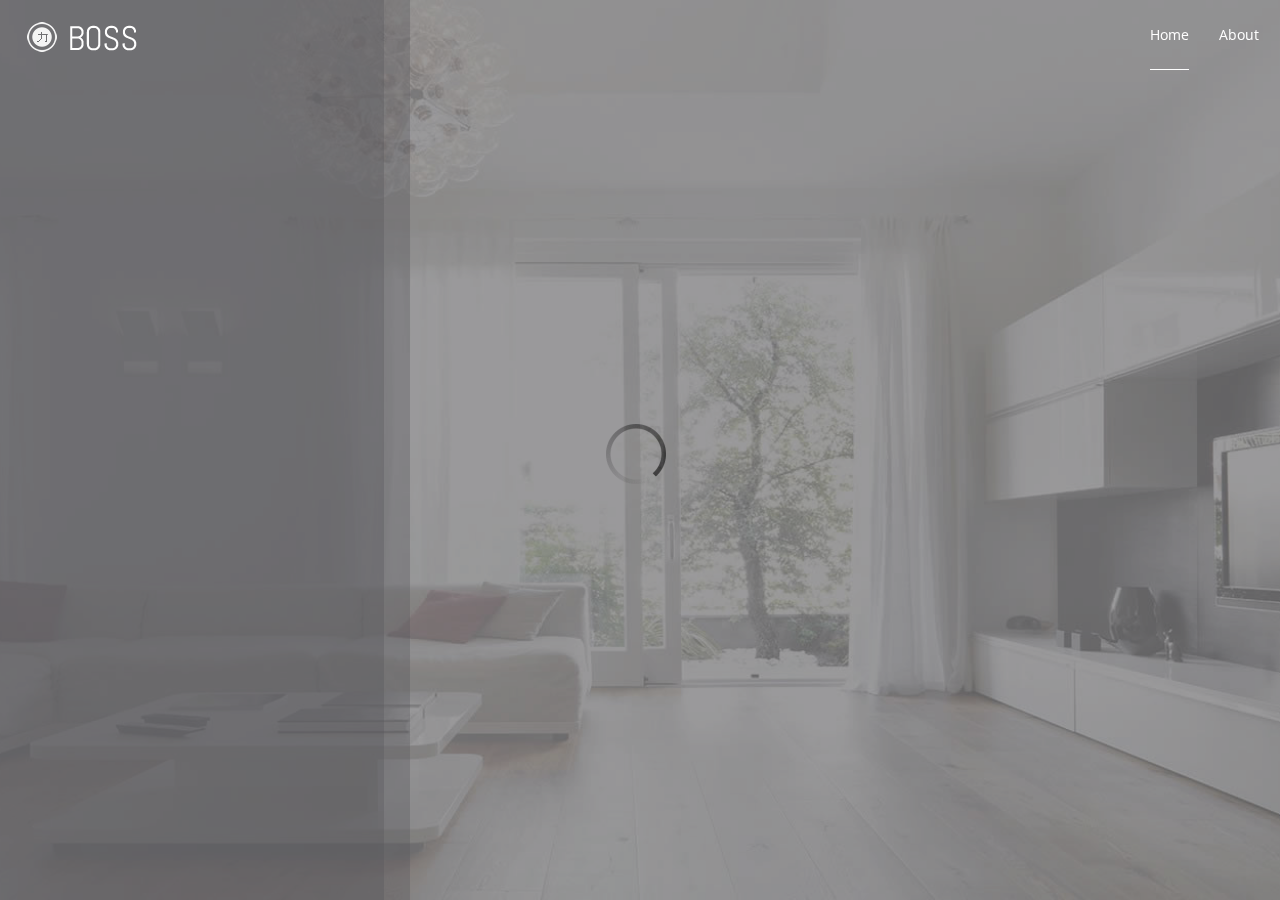
<file: index.html>
﻿<!DOCTYPE html>
<!--[if IE 7]>    <html class="no-js ie7 oldie" lang="en-US"> <![endif]-->
<!--[if IE 8]>    <html class="no-js ie8 oldie" lang="en-US"> <![endif]-->
<!--[if gt IE 8]><!--> <html class="no-js" lang="en-US">  <!--<![endif]-->
	<head>
	
		<title>BOSS | BOUNDLESS ORIGINAL SWISH SOLUTIONS</title>

		<!-- META DATA -->
		<meta http-equiv="content-type" content="text/html;charset=UTF-8">
		<meta charset="utf-8">
		<meta name="viewport" content="width=device-width, initial-scale=1, maximum-scale=1">
		<meta name="description" content="">
		<meta name="keywords" content="">
		<meta name="author" content="">
		
		<!-- CSS Global Compulsory -->
		<link rel="stylesheet" href="css/bootstrap.min.css">
		<link rel="stylesheet" href="style.css">
		<link rel="stylesheet" href="css/custom.css">
		
		<!-- CSS Implementing Plugins -->
		<link rel="stylesheet" href="css/vegas.min.css" type="text/css">
		<link rel="stylesheet" href="css/font-awesome.min.css" type="text/css">
		<link rel="stylesheet" href="css/ionicons.min.css" type="text/css">
		<link rel="stylesheet" href="css/animate.min.css" type="text/css">
		<link rel="stylesheet" href="css/flexslider.css" type="text/css">
		<link rel="stylesheet" href="css/magnific-popup.css" type="text/css">
		<link rel="stylesheet" href="css/jquery.mCustomScrollbar.min.css" type="text/css">
		
		<!-- HTML5 shim and Respond.js IE8 support of HTML5 elements and media queries -->
		<!--[if lt IE 9]>
			<script src="http://html5shim.googlecode.com/svn/trunk/html5.js"></script>
			<script src="js/respond.min.js"></script>
		<![endif]-->
		
		<!--[if lt IE 11]>
			<link rel="stylesheet" type="text/css" href="css/ie.css">
		<![endif]-->
		
		<!-- FONTS -->
		<link href='https://fonts.googleapis.com/css?family=Open+Sans:400,300,600,700%7CRaleway:400,200,300,500' rel='stylesheet' type='text/css'>
		
		<!-- JS -->
		<script type="text/javascript" src="js/modernizr.js"></script>
		
		<!-- FAVICONS -->
		<link rel="shortcut icon" href="images/favicon.ico">
		<link rel="apple-touch-icon" href="images/apple-touch-icon.png">
		<link rel="apple-touch-icon" sizes="72x72" href="images/apple-touch-icon-72x72.png">
		<link rel="apple-touch-icon" sizes="114x114" href="images/apple-touch-icon-114x114.png">

	</head>
	<body class="kenburns-background">
	
		<div id="preloader">
			<div id="loading-animation">&nbsp;</div>
		</div>

		<nav class="navbar navbar-fixed-top">
			<div class="container-fluid">
				<div class="navbar-header">
					<button type="button" class="navbar-toggle collapsed" data-toggle="collapse" data-target="#navbar" aria-expanded="false" aria-controls="navbar">
						<span class="sr-only">Toggle navigation</span>
						<span class="icon-bar"></span>
						<span class="icon-bar"></span>
						<span class="icon-bar"></span>
					</button>
					<a class="navbar-brand open-home-btn" href="#" data-target="#home">
						<img src="images/logo-light.png" alt="" class="logo-light" />
						<img src="images/logo-dark.png" alt="" class="logo-dark" />
					</a>
					<div class="navbar-overlay"></div>
				</div>
				<div id="navbar" class="navbar-collapse collapse">
					<ul class="nav navbar-nav navbar-right">
						<li><a href="#" data-target="#home" class="open-home-btn active">Home</a></li>
						<li><a href="#" data-target="#about" class="load-layer-btn">About</a></li>
					</ul>
				</div><!--/.nav-collapse -->
			</div><!--/.container-fluid -->
		</nav>
		
		<div class="main-container">
	
			<!-- Home -->
			<div id="home" class="home-layer" data-layer-animation-out-delay="1500">
				<div class="home-content">
					
					<section class="section home-section fullscreen-element">
						<div class="section-container">
							<div class="table-container">
								<div class="table-content">
									<div class="container-fluid">
										<div class="row">
											<div class="col-md-8 col-md-offset-2">
												<div class="text-slider animated onstart" data-animation="fadeInRight" data-animation-delay="800">
													<ul class="slides">
														<li>
															<h1 class="text-white nomargin">We're BOUNDLESS ORIGINAL SWISH SOLUTIONS</h1>
														</li>
														<li>
															<h1 class="text-white nomargin">Power to Control... <br/> Reliable! Available! Reachable!</h1>
														</li>
														<li>
															<h1 class="text-white nomargin">Live Independently as long as possible</h1>
														</li>
													</ul>
												</div>
												<p class="lead text-white nobottompadding animated onstart" data-animation="fadeInRight" data-animation-delay="1100">Our goal is to make you the BOSS of your homes and workplaces by providing assistance on HOME AUTOMATION.</p>
												<div class="buttons-group animated onstart" data-animation="fadeInRight" data-animation-delay="1400">
													<a href="#contact" data-target="#subscribe" class="load-layer-btn button button-modern alternative button-white subscribe-btn notopmargin nobottommargin">Contact Us</a>
													<a href="#services" data-target="#about" class="load-layer-btn button button-modern alternative button-white layer-btn notopmargin nobottommargin">Learn More</a>
												</div>
											</div>
										</div>
									</div>
								</div>
							</div>
						</div>
						<div class="home-overlayoverlay">
							<div class="overlay-color background-dark-4 opacity-20"></div>
						</div>
					</section>
					
				</div>
			</div>
			
			<div id="about" class="bt-layer">
				<div class="bt-layer-container">
				
					<section class="section equal-section nopadding">
						<div class="section-container">
							<div class="container-fluid equal-cols-container">
								<div class="row equal-row">
									<div class="col-md-6 equal-col fullscreen-element mobile-hidden animated" data-animation="fadeInLeftBig">										
										<!-- Overlay -->
										<div class="overlay">
											<div class="overlay-image cover-background" style="background-image: url('demo/images/image-1.jpg');"></div>
										</div>
									</div>
									<div class="col-md-6 equal-col animated" data-animation="fadeInRightBig">
										<div class="equal-col-wrapper">
											<div class="equal-col-container">
												<div class="equal-col-content">
													<div class="row">
														<div class="col-md-10 col-md-offset-1">
															
															<h3 class="section-title nomargin">About Us</h3>
															<div class="divider divider-center divider-dark">
																<div class="divider-container">
																	<div class="line-right"></div>
																	<div class="line-left"></div>
																</div>
															</div>
															<p class="text-center marginbottom-50">BOUNDLESS ORIGINAL SWISH SOLUTIONS.</p>
															<p>Ready to get up to the times? Enjoy the convenience of turning your home into a smart home with Our home automation installation services. Home automation allows you the ability to control your home appliances, surveillance, doors/windows, lighting, thermostat and more all from a central location within your home, or remotely from your smartphone or tablet.</p>
															<p>Customize your home automation package to match your needs. Contact us at anytime to receive an estimate and learn more about how our home automation experts can assist you with your home upgrade!</p>
																													
														</div>
													</div>
												</div>
											</div>
										</div>
									</div>
								</div>
							</div>
						</div>
					</section>
					
				</div>
			</div>
			
			<a href="#" data-target="#home" class="close-btn open-home-btn"><i class="ion-ios-close-empty"></i></a>

		</div><!-- .main-container end -->
		
		<div class="main-overlay">
			<!-- Page Overlay -->
			<div class="page-overlay">
				<div class="page-o page-o-1 background-dark-4 opacity-35" data-layer-animation-delay="300" data-layer-animation-out-delay="1200"></div>
				<div class="page-o page-o-2 background-dark-4 opacity-35" data-layer-animation-delay="600" data-layer-animation-out-delay="900"></div>
				<div class="page-o page-o-3 background-white" data-layer-animation-delay="900" data-layer-animation-out-delay="600"></div>
			</div>
		</div>
		
		<!-- Footer -->
		<footer class="site-footer">
			<div class="section-container">
				<!-- Copyright -->
				<div class="copyright animated onstart" data-animation="fadeInUp" data-animation-delay="800">
					<div class="container-fluid">
						<div class="row">
							<div class="col-md-6 text-left">
							© 2016 BOUNDLESS ORIGINAL SWISH SOLUTIONS <br/>
                            Designed with  ❤️ by <a style="color:#FFF" href="https://sarutech.com">SARU TECH</a>
							</div>
							<div class="col-md-6">
								<nav class="socials-icons pull-right">
									<ul>
										<li><a href="https://www.facebook.com/BOSS-153497628372417" class="social-icon"><i class="ion-social-facebook"></i></a></li>
										<li><a href="#" class="social-icon"><i class="ion-social-twitter"></i></a></li>
										<li><a href="#" class="social-icon"><i class="ion-social-googleplus"></i></a></li>
									</ul>
								</nav>
							</div>
						</div>
					</div>
				</div><!-- .copyright end -->
			</div>
			<div class="overlay on-mobile">
				<div class="overlay-color background-indigo opacity-95"></div>
			</div>
		</footer><!-- .site-footer end -->
		
		<!-- JS -->
		<script type="text/javascript" src="js/jquery.min.js"></script>
		<script type="text/javascript" src="js/bootstrap.min.js"></script>
		<script type="text/javascript" src="js/plugins.js"></script>
		<script type="text/javascript" src="https://maps.google.com/maps/api/js?sensor=false"></script>

		<script type="text/javascript" src="js/main.js"></script>

	</body>
</html>
</file>
<file: css/custom.css>
﻿/* Place Your Custom Styles Here */
</file>
<file: style.css>
﻿/* ==================================================================
 * Table of Contents:
 *
 * 1.0 - CSS Reset
 * 2.0 - Bootstrap fix for WinPhone 8 and IE10
 * 3.0 - Basic Document Styles
 * 4.0 - Typography
 * 5.0 - Basic Layout Styles
 * 6.0 - Preloader
 * 7.0 - Navigation
 * 8.0 - Sections Elements
 * 9.0 - Footer 
 * 10.0 - Elements
 * 		10.1 - Forms
 * 		10.2 - Icon Features
 * 		10.3 - Divider
 * 		10.4 - Spacing
 * 		10.5 - Progress Bars
 * 		10.6 - Countdown
 * 		10.7 - Social Icons
 * 		10.8 - Magnific Popup
 * 		10.9 - FlexSlider
 * 		10.10 - Malihu custom scrollbar
 * 11.0 - Buttons
 * 		11.1 - Default Buttons
 * 		11.2 - Button Styles
 * 		11.3 - Button Sizes
 * 		11.4 - Button Colours
 * 12.0 - Portfolio
 * 13.0 - Overlay Styles
 * 		13.1 - Background Color Styles
 * 		13.2 - Gradient Background Styles
 * 14.0 - Isotope Transitions
 * 15.0 - Other
 * 16.0 - Helper Classes
 * 17.0 - Mobile
 * 18.0 - Responsive
================================================================== */

/* ==================================================================
	1.0 CSS Reset
================================================================== */

html,
body,
div,
span,
applet,
object,
iframe,
h1,
h2,
h3,
h4,
h5,
h6,
p,
blockquote,
pre,
a,
abbr,
acronym,
address,
big,
cite,
code,
del,
dfn,
em,
img,
ins,
kbd,
q,
s,
samp,
small,
strike,
strong,
sub,
sup,
tt,
var,
b,
u,
i,
center,
dl,
dt,
dd,
ol,
ul,
li,
fieldset,
form,
label,
legend,
table,
caption,
tbody,
tfoot,
thead,
tr,
th,
td,
article,
aside,
canvas,
details,
embed,
figure,
figcaption,
footer,
header,
hgroup,
menu,
nav,
output,
ruby,
section,
summary,
time,
mark,
audio,
video {
	margin: 0;
	padding: 0;
	border: 0;
	font-size: 100%;
	font: inherit;
	vertical-align: baseline;
}

article,
aside,
details,
figcaption,
figure,
footer,
header,
hgroup,
menu,
nav,
section {
	display: block;
}
body {
	line-height: 1;
}
ol,
ul {
	list-style: none;
}
blockquote,
q {
	quotes: none;
}
blockquote:before,
blockquote:after,
q:before,
q:after {
	content: "";
	content: none;
}
table {
	border-collapse: collapse;
	border-spacing: 0;
}

/* ==================================================================
	2.0 Bootstrap fix for WinPhone 8 and IE10 
================================================================== */

@-webkit-viewport {
	width: device-width;
}
@-moz-viewport {
	width: device-width;
}
@-ms-viewport {
	width: device-width;
}
@-o-viewport {
	width: device-width;
}
@viewport {
	width: device-width;
}

/* ==================================================================
	3.0 Basic Document Styles
================================================================== */

body {
	color: #333;
	font-size: 14px;
	font-family: "Open Sans", sans-serif;
	font-style: normal;
	font-weight: normal;
	line-height: 28px;
	background: #fff;
	-webkit-font-smoothing: antialiased;
	-webkit-text-size-adjust: 100%;
	overflow-x: hidden;
	white-space: normal;
	position: relative;
}

.main-container {
	clear: both;
}

input,
select,
textarea {
	font-size: 16px;
	font-family: "Open Sans", sans-serif;
	font-style: normal;
	font-weight: 300;
}

/* ==================================================================
	4.0 Typography
================================================================== */

h1,
h2,
h3,
h4,
h5,
h6 {
	font-family: "Raleway", sans-serif;
	font-weight: 300;
	margin-bottom: 15px;
	position: relative;
	color: #333;
}

h1 a,
h2 a,
h3 a,
h4 a,
h5 a,
h6 a {
	color: #333;
}

h1 {
	font-size: 54px;
	line-height: 68px;
	font-weight: 200;
}

h2 {
	font-size: 40px;
	line-height: 54px;
}

h3 {
	font-size: 32px;
	line-height: 46px;
}

h4 {
	font-size: 24px;
	line-height: 34px;
}

h5 {
	font-size: 16px;
	font-weight: 400;
	line-height: 26px;
}

h6 {
	font-size: 12px;
	font-weight: 700;
	line-height: 24px;
}

/* Heading Uppercase */
.heading-uppercase {
	font-weight: 400;
	text-transform: uppercase;
}

h1.heading-uppercase {
	letter-spacing: 10px;
	margin-right: -10px;
}

h2.heading-uppercase {
	letter-spacing: 7px;
	margin-right: -7px;
}

h3.heading-uppercase {
	letter-spacing: 7px;
	margin-right: -7px;
}

h4.heading-uppercase {
	letter-spacing: 2px;
	margin-right: -2px;
}

h5.heading-uppercase {
	font-weight: 600;
	letter-spacing: 2px;
	margin-right: -2px;
}

h6.heading-uppercase {
	font-weight: 700;
	letter-spacing: 2px;
	margin-right: -2px;
}

.section-title {
	font-weight: 400;
	text-align: center;
	text-transform: uppercase;
	letter-spacing: 7px;
	margin-left: -7px !important;
}

p {
	margin-bottom: 20px;
}

p.lead {
	font-size: 16px;
	line-height: 30px;
	font-weight: 400;
}

p:last-child {
	margin-bottom: 0px;
}

a {
	cursor: pointer;
	color: #2951d5;
	text-decoration: none;
	-webkit-transition: all 0.3s ease-in-out;
	-moz-transition: all 0.3s ease-in-out;
	-ms-transition: all 0.3s ease-in-out;
	-o-transition: all 0.3s ease-in-out;
	transition: all 0.3s ease-in-out;
}

a:hover,
a:focus {
	text-decoration: none;
	outline: 0;
	color: #2951d5;
}

em {
	font-style: italic;
}

strong {
	font-weight: 700;
}

blockquote {
	overflow: hidden;
	font-family: "Open Sans", "Georgia", Times New Roman, Times, serif;
	font-size: 20px;
	line-height: 32px;
	font-style: italic;
	background: #f5f5f5;
	padding: 32px;
	color: #777;
	font-weight: 300;
	margin-bottom: 20px;
	border-left: 5px solid #efefef;
}

blockquote.pull-right {
	margin: 5px 0 10px 20px;
	max-width: 300px;
}

blockquote.pull-left {
	margin: 5px 20px 10px 0;
	max-width: 370px;
}

address,
blockquote,
dd,
dl,
fieldset,
form,
ol,
p,
pre,
table,
ul {
	margin-bottom: 30px;
}

pre {
	margin: 0;
	padding: 9.5px;
	color: #333;
	background-color: #f5f7f9;
	border: 1px solid #ccc;
	border-radius: 0px;
	text-align: left;
}

/* ==================================================================
	5.0 Basic Layout Styles
================================================================== */

body.video-background,
body.youtube-background,
body.youtube-list-background {
	background-color: #000;
}

.main-container {
	overflow: hidden;
	position: relative;
}

section,
.section {
	position: relative;
	overflow: hidden;
	padding: 110px 0;
}

.home-section {
	padding-left: 35px;
	padding-right: 35px;
}

.fullscreen-element {
	height: 100px; /* Fix */
}

.fullscreen-element .section-container,
.fullscreen-element .box-container {
	position: relative;
	display: table;
	width: 100%;
	height: 100%;
}

.fullscreen-element .table-container {
	display: table-cell;
	vertical-align: middle;
}

.cover-background {
	-webkit-background-size: cover;
	background-size: cover;
	background-repeat: no-repeat;
	background-position: center;
}

.image-background {
	-webkit-background-size: auto auto;
	background-size: auto auto;
	background-repeat: no-repeat;
	background-position: center;
}

.full-background {
	-webkit-background-size: 100% auto;
	background-size: 100% auto;
	background-repeat: no-repeat;
	background-position: center;
}

.no-background {
	background-image: none !important;
	background-color: transparent !important;
}

.bg-center-left {
	background-position: center left;
}

.bg-center {
	background-position: center;
}

.bg-center-right {
	background-position: center right;
}

.bg-top-left {
	background-position: top left;
}

.bg-top-center {
	background-position: top center;
}

.bg-top-right {
	background-position: top right;
}

.bg-bottom-left {
	background-position: bottom left;
}

.bg-bottom-center {
	background-position: bottom center;
}

.bg-bottom-right {
	background-position: bottom right;
}

audio,
canvas,
progress,
video {
	display: inline-block;
	vertical-align: baseline;
}

video {
	max-width: 100%;
}

.video-wrapper {
	position: absolute;
	width: 100%;
	height: 100%;
	top: 0;
	left: 0;
	z-index: 0;
	overflow: hidden;
	background-color: #000;
}

.video-wrapper video {
	position: absolute;
	top: 50%;
	left: 50%;
	min-width: 100%;
	min-height: 100%;
	max-width: none;
	width: auto;
	height: auto;
	-webkit-transform: translateX(-50%) translateY(-50%);
	-moz-transform: translateX(-50%) translateY(-50%);
	transform: translateX(-50%) translateY(-50%);
}

.player {
	position: absolute;
	width: 100%;
	height: 100%;
	top: 0;
	left: 0;
	z-index: 0;
}

.section-container {
	position: relative;
}

.text-left {
	text-align: left !important;
}

.text-right {
	text-align: right !important;
}

.text-center {
	text-align: center !important;
}

.text-justify {
	text-align: justify !important;
}

.text-white {
	color: #fff !important;
}

.text-dark {
	color: #333 !important;
}

.font-thin {
	font-weight: 100 !important;
}

.font-extralight {
	font-weight: 200 !important;
}

.font-light {
	font-weight: 300 !important;
}

.font-normal {
	font-weight: 400 !important;
}

.font-medium {
	font-weight: 500 !important;
}

.font-semibold {
	font-weight: 600 !important;
}

.font-bold {
	font-weight: 700 !important;
}

.font-extrabold {
	font-weight: 800 !important;
}

.font-ultrabold {
	font-weight: 900 !important;
}

.font-large {
	font-size: 72px;
	line-height: 80px;
}

.font-xlarge {
	font-size: 92px;
	line-height: 100px;
}

.font-italic {
	font-style: italic;
}

.clear {
	clear: both;
}

.csstransitions .animated,
.animated {
	visibility: hidden;
}

.csstransitions .visible {
	visibility: visible;
}

.video-container {
	width: 100%;
	height: 100%;
}

.position-relative {
	position: relative !important;
}

.height-auto {
	height: auto !important;
}

img {
	max-width: 100%;
	width: auto;
	height: auto;
}

/* ==================================================================
	6.0 Preloader
================================================================== */

#preloader {
	position: fixed;
	top: 0;
	left: 0;
	right: 0;
	bottom: 0;
	background: #fff;
	z-index: 10001;
}

#loading-animation {
	width: 120px;
	height: 128px;
	position: absolute;
	left: 50%;
	top: 50%;
	background-image: url(images/loading-animation.gif);
	background-repeat: no-repeat;
	background-position: center;
	margin: -60px 0 0 -64px;
}

/* ==================================================================
	7.0 Navigation
================================================================== */
.navbar {
	max-width: 100%;
	min-height: 70px;
	margin: 0;
	-webkit-backface-visibility: hidden;
	-webkit-transform: translateZ(0);
	z-index: 9900;
	background-color: transparent;
	border-bottom: 1px solid transparent;
	-webkit-transition: all 0.5s ease;
	-moz-transition: all 0.5s ease;
	-ms-transition: all 0.5s ease;
	-o-transition: all 0.5s ease;
	transition: all 0.5s ease;
}

.navbar .container-fluid {
	padding: 0 21px;
}

body.layer-active .navbar {
	background-color: transparent;
	top: 21px;
	left: 21px;
	right: 21px;
}

.navbar-brand {
	height: 70px;
	line-height: 70px;
	padding: 0 21px;
	position: relative;
	overflow: hidden;
	background-color: transparent;
	-webkit-transition: all 0.5s ease;
	-moz-transition: all 0.5s ease;
	-ms-transition: all 0.5s ease;
	-o-transition: all 0.5s ease;
	transition: all 0.5s ease;
}

body.layer-active .navbar-brand,
body.layer-active .navbar-overlay {
	background-color: #fff;
}

.navbar-brand > img {
	width: auto;
	height: auto;
	display: inline-block;
	vertical-align: middle;
	-webkit-transition: all 0.5s ease;
	-moz-transition: all 0.5s ease;
	-ms-transition: all 0.5s ease;
	-o-transition: all 0.5s ease;
	transition: all 0.5s ease;
}

.navbar-brand .logo-dark {
	position: absolute;
	opacity: 0;
	visibility: hidden;
	top: 0;
	bottom: 0;
	left: 0;
	right: 0;
	margin: auto;
	z-index: 1;
}

body.layer-active .navbar-brand .logo-dark {
	visibility: visible;
	opacity: 1;
}

body.layer-active .navbar-brand .logo-light {
	visibility: hidden;
	opacity: 0;
}

.navbar-nav > li > a {
	padding-left: 0;
	padding-right: 0;
	margin: 0 15px;
	line-height: 40px;
	color: #fff;
	box-shadow: inset 0 -1px 0 transparent;
}

.navbar-nav > li > a.active {
	box-shadow: inset 0 -1px 0 #fff;
}

body.layer-active .navbar-nav > li > a {
	color: #333;
}

.navbar-nav > li > a:hover {
	background-color: transparent;
	opacity: 0.9;
}

body.layer-active .navbar-nav > li > a.active {
	box-shadow: inset 0 -1px 0 #2951d5;
}

body.layer-active .navbar-nav > li > a.active {
	color: #2951d5;
}

body.layer-active .navbar-nav > li > a.active,
body.layer-active .navbar-nav > li > a:hover {
	opacity: 1;
	color: #2951d5;
}

.navbar-nav > li > a:focus {
	background-color: transparent;
}

.navbar-overlay {
	position: absolute;
	top: 0;
	left: 0;
	right: 0;
	height: 70px;
	z-index: -1;
	background: transparent;
	-webkit-transition: all 0.5s ease;
	-moz-transition: all 0.5s ease;
	-ms-transition: all 0.5s ease;
	-o-transition: all 0.5s ease;
	transition: all 0.5s ease;
}

.navbar-toggle {
	border-color: #333;
	border-radius: 0;
	margin-top: 18px;
}

.navbar-toggle .icon-bar {
	background-color: #333;
	border-radius: 0;
}

/* Alternative */
.nav-container {
	max-width: 100%;
	-webkit-backface-visibility: hidden;
}

.overlay-nav {
	position: fixed;
	top: 0;
	bottom: 0;
	left: -100%;
	width: 100%;
	overflow: hidden;
	z-index: 9100;
	opacity: 0;
	-webkit-backface-visibility: hidden;
	-webkit-transform: translateZ(0);
	-webkit-transition: all 0.5s ease;
	-moz-transition: all 0.5s ease;
	-ms-transition: all 0.5s ease;
	-o-transition: all 0.5s ease;
	transition: all 0.5s ease;
}

.overlay-nav.open {
	left: 0;
}

.overlay-nav.fade-in {
	opacity: 1;
}

.overlay-nav .table-container {
	position: relative;
	display: table;
	width: 100%;
	height: 100%;
}

.overlay-nav .table-content {
	display: table-cell;
	vertical-align: middle;
}

.overlay-nav li {
	text-align: center;
	margin: 12px 0;
}

.overlay-nav a {
	font-size: 18px;
	line-height: 32px;
	color: #fff;
	text-align: center;
	display: inline-block;
	box-shadow: inset 0px -1px 0 transparent;
}

.overlay-nav a:hover,
.overlay-nav a.active {
	color: #fff;
	box-shadow: inset 0px -1px 0 #fff;
}

/* Nav Overlay */
.nav-o {
	position: fixed;
	top: 0;
	bottom: 0;
	width: 100%;
	overflow: hidden;
	z-index: 9000;
	-webkit-transition: all 0.5s ease;
	-moz-transition: all 0.5s ease;
	-ms-transition: all 0.5s ease;
	-o-transition: all 0.5s ease;
	transition: all 0.5s ease;
}

.nav-o-1 {
	left: -168%;
}

.nav-o-1.open {
	left: 0%;
}

.nav-o-2 {
	left: -170%;
}

.nav-o-2.open {
	left: -2%;
}

.nav-o-3 {
	left: -200%;
}

.nav-o-3.open {
	left: -32%;
}

/* Navbar alternative */
.navbar-alternative .navbar-header {
	float: left;
}

.layer-active .navbar-alternative .nav-toggle {
	background-color: #fff;
}

/* Nav Toggle */
.nav-toggle {
	display: block;
	overflow: hidden;
	float: right;
	margin: 0;
	margin-right: -21px;
	padding: 0;
	width: 70px;
	height: 70px;
	background-color: transparent;
	-webkit-appearance: none;
	-moz-appearance: none;
	appearance: none;
	box-shadow: none;
	border-radius: none;
	border: none;
	cursor: pointer;
	-webkit-transition: background 0.3s;
	transition: background 0.3s;
}

body.layer-active .nav-toggle {
	border-color: #e5e7e9;
}

.nav-toggle:focus {
	outline: none;
}

.nav-toggle span {
	display: block;
	position: relative;
	width: 70px;
	height: 70px;
	transform: rotate(0deg);
	-webkit-transform: rotate(0deg);
	-moz-transform: rotate(0deg);
	-o-transform: rotate(0deg);
	-webkit-transition: all 0.3s ease-in-out;
	-moz-transition: all 0.3s ease-in-out;
	-ms-transition: all 0.3s ease-in-out;
	-o-transition: all 0.3s ease-in-out;
	transition: all 0.3s ease-in-out;
}

.nav-toggle span:before {
	content: "\f20e";
	font-family: "Ionicons";
	font-size: 36px;
	speak: none;
	font-style: normal;
	font-weight: normal;
	font-variant: normal;
	text-transform: none;
	text-rendering: auto;
	line-height: 1;
	-webkit-font-smoothing: antialiased;
	-moz-osx-font-smoothing: grayscale;
	display: block;
	position: absolute;
	top: 0;
	left: 0;
	right: 0;
	bottom: 0;
	line-height: 73px;
	text-align: center;
	color: #fff;
	-webkit-transition: all 0.3s ease-in-out;
	-moz-transition: all 0.3s ease-in-out;
	-ms-transition: all 0.3s ease-in-out;
	-o-transition: all 0.3s ease-in-out;
	transition: all 0.3s ease-in-out;
}

body.layer-active .nav-toggle span:before {
	color: #333;
}

.nav-toggle.is-active span {
	transform: rotate(90deg);
	-webkit-transform: rotate(90deg);
	-moz-transform: rotate(90deg);
	-o-transform: rotate(90deg);
}

/* Close Layer Button */
.close-btn {
	display: block;
	position: fixed;
	bottom: 21px;
	left: -70px;
	margin: 0;
	width: 50px;
	height: 50px;
	line-height: 50px;
	font-size: 48px;
	color: #333;
	z-index: 1400;
	background: #fff;
	text-align: center;
}

.close-btn::before {
	top: 0;
	left: 0;
	border-top: 1px solid #e5e7e9;
	border-left: 1px solid #e5e7e9;
}

.close-btn::after {
	bottom: 0;
	right: 0;
	border-bottom: 1px solid #e5e7e9;
	border-right: 1px solid #e5e7e9;
}

.close-btn::before,
.close-btn::after {
	content: "";
	position: absolute;
	width: 21px;
	height: 21px;
	-webkit-transition: all 0.3s ease-in-out;
	-moz-transition: all 0.3s ease-in-out;
	-ms-transition: all 0.3s ease-in-out;
	-o-transition: all 0.3s ease-in-out;
	transition: all 0.3s ease-in-out;
}

.close-btn:hover::before,
.close-btn:hover::after {
	width: 100%;
	height: 100%;
}

body.layer-active .close-btn {
	left: 21px;
}

.close-btn:hover,
.close-btn.dark:hover {
	color: #2951d5;
}

/* Dropdown */
.nav .open > a,
.nav .open > a:focus,
.nav .open > a:hover {
	background-color: transparent;
	border-color: transparent;
}

.navbar .fa.fa-angle-down {
	margin-left: 7px;
}

.dropdown-menu {
	min-width: 190px;
	padding: 0;
	border: 1px solid #e5e7e9;
	border-radius: 0;
	box-shadow: 0 0 0 transparent;
}

.dropdown-menu > li > a {
	display: block;
	padding: 10px 17px;
	line-height: 21px;
	color: #777;
	font-size: 13px;
	font-family: "Open Sans", sans-serif;
	font-style: normal;
	font-weight: 400;
	letter-spacing: 1px;
	text-transform: uppercase;
}

.dropdown-submenu {
	position: relative;
}

.navbar .dropdown-submenu > .dropdown-menu {
	top: -1px;
	left: 100%;
	margin-top: 0;
	margin-left: -1px;
}

.dropdown-menu > li > a:focus,
.dropdown-menu > li > a:hover,
.dropdown-menu .open > a.dropdown-toggle {
	background-color: #f5f7f9;
}

.dropdown-submenu > a::after {
	content: "\f105";
	font: normal normal normal 14px/21px FontAwesome;
	display: inline-block;
	border: 0;
	margin: 0;
	position: absolute;
	right: 15px;
}

.dropdown-submenu > .dropdown-menu.menu-pos-invert {
	left: auto;
	right: 100%;
}

/* ==================================================================
	8.0 Sections Elements
================================================================== */

/* Home Layer */
.home-layer {
	position: relative;
	overflow: hidden;
}

.home-content {
	position: relative;
	top: 0;
	bottom: 0;
	left: 0;
	right: 0;
	opacity: 1;
	z-index: 10;
	-webkit-transition: all 0.5s ease;
	-moz-transition: all 0.5s ease;
	-ms-transition: all 0.5s ease;
	-o-transition: all 0.5s ease;
	transition: all 0.5s ease;
}

.home-layer.open .home-content {
	left: 100%;
	opacity: 0;
}

/* BT Layer */
.bt-layer {
	position: fixed;
	top: 0;
	bottom: 0;
	left: -100%;
	right: 0;
	width: 100%;
	z-index: 1300;
	overflow-x: hidden;
	overflow-y: auto;
	opacity: 0;
	outline: none;
	-webkit-backface-visibility: hidden;
	-webkit-overflow-scrolling: auto;
	-webkit-transition: opacity 0.5s ease;
	-moz-transition: opacity 0.5s ease;
	-ms-transition: opacity 0.5s ease;
	-o-transition: opacity 0.5s ease;
	transition: opacity 0.5s ease;
}

.bt-layer.open {
	left: 0;
}

.bt-layer.fade-in {
	opacity: 1;
}

.bt-layer-container {
	position: relative;
	overflow: hidden;
	opacity: 1;
}

/* Page Title */
.page-title {
	z-index: 100;
	bottom: 100px;
	left: 85px;
}

.page-title h2 {
	color: #fff;
	font-weight: 900;
	font-size: 30px;
	line-height: 36px;
	text-transform: uppercase;
	background-size: 8% 6px;
	padding: 0px 0px 20px 0px;
	margin: 0;
}

.page-title h2:before {
	content: "";
	position: absolute;
	width: 30px;
	height: 4px;
	background: #fff;
	bottom: 0;
	left: 0;
}

.page-title h4 {
	color: #fff;
	padding: 0px 0px 20px 0px;
	margin: 0;
}

.equal-section {
	padding: 0 !important;
}

.equal-section .equal-cols-container {
	padding: 0;
}

.equal-section .equal-row {
	margin: 0;
}

.equal-section .equal-col {
	padding: 150px 0;
	position: relative;
	overflow: hidden;
}

.equal-col-wrapper {
	display: table;
	width: 100%;
	height: 100%;
	position: relative;
	padding: 0;
	margin: 0;
	z-index: 0;
}

.equal-col-container {
	display: table-cell;
	vertical-align: middle;
}

.equal-col-content {
	max-width: 960px;
	padding: 0 15px;
	margin: 0 auto;
}

.section.equal-border {
	padding: 80px;
}

.section.equal-border .section-container {
	padding-top: 80px;
	padding-bottom: 80px;
	background-color: #fff;
}

/* ==================================================================
	9.0 Footer
================================================================== */

.site-footer {
	left: 0;
	right: 0;
	position: fixed;
	bottom: 0;
	background: transparent;
	margin: 0;
	padding: 0;
	width: 100%;
	z-index: 1000;
	-webkit-transition: all 0.5s ease;
	-moz-transition: all 0.5s ease;
	-ms-transition: all 0.5s ease;
	-o-transition: all 0.5s ease;
	transition: all 0.5s ease;
}

body.layer-active .site-footer {
	bottom: -100px;
}

.site-footer .container,
.site-footer .container-fluid {
	position: relative;
	overflow: hidden;
}

.site-footer .container-fluid {
	padding: 0 21px;
}

.copyright {
	line-height: 50px;
	position: relative;
	overflow: hidden;
	padding: 10px 0;
	color: #fff;
}

.site-footer,
.site-footer .copyright,
.site-footer .social-icon i {
	-webkit-transition: all 0.3s ease;
	-moz-transition: all 0.3s ease;
	-ms-transition: all 0.3s ease-;
	-o-transition: all 0.3s ease;
	transition: all 0.3s ease;
}

/*==================================================================
	10.0 Elements
================================================================== */

/*	10.1 Forms
-------------------------------------------------------------- */
input::-webkit-input-placeholder,
textarea::-webkit-input-placeholder {
	color: #575757;
}

input:-moz-placeholder,
textarea:-moz-placeholder {
	color: #575757;
}

input.placeholder,
textarea.placeholder {
	color: #575757;
}

input[placeholder] {
	text-overflow: ellipsis;
}

::-moz-placeholder {
	text-overflow: ellipsis;
} /* firefox 19+ */

input:-moz-placeholder {
	text-overflow: ellipsis;
}

.form {
	position: relative;
	overflow: hidden;
}

.success-message,
.error-message {
	padding-top: 10px;
	color: #333;
	font-size: 14px;
	font-weight: 300;
	display: none;
	text-align: center;
	max-width: 700px;
	margin: 0 auto;
}

/* WebKit browsers */
input::-webkit-input-placeholder,
textarea::-webkit-input-placeholder {
	color: #575757;
}
:-moz-placeholder {
	/* Mozilla Firefox 4 to 18 */
	color: #575757;
	opacity: 1;
}
::-moz-placeholder {
	/* Mozilla Firefox 19+ */
	color: #575757;
	opacity: 1;
}
:-ms-input-placeholder {
	/* Internet Explorer 10+ */
	color: #575757;
}

textarea.form-control {
	height: auto !important;
}

.form-control {
	height: 40px;
	padding: 9px 16px;
	border-width: 1px;
	border-style: solid;
	border-color: #c5c7c9;
	color: inherit;
	font-style: normal;
	font-weight: 400;
	font-size: 14px;
	line-height: 24px;
	outline: none;
	-webkit-box-shadow: none;
	box-shadow: none;
	border-radius: 0;
	-webkit-box-sizing: border-box;
	-moz-box-sizing: border-box;
	box-sizing: border-box;
	-webkit-transition: all 0.3s ease;
	-moz-transition: all 0.3s ease;
	-ms-transition: all 0.3s ease;
	-o-transition: all 0.3s ease;
	transition: all 0.3s ease;
}

.form-control.border-bottom {
	border-radius: 0 !important;
	border-left: none;
	border-right: none;
	border-top: none;
}

.form-control:focus {
	border-color: #c5c7c9;
	-webkit-box-shadow: none !important;
	box-shadow: none !important;
}

.form-control.focus-select:focus {
	border-color: #2951d5;
}

.form-control.border-bottom:focus {
	box-shadow: none;
	-webkit-box-shadow: none;
}

.form-control::-moz-placeholder {
	color: #575757;
}

.form-control:-ms-input-placeholder {
	color: #575757;
}

.form-control::-webkit-input-placeholder {
	color: #575757;
}

.form-control,
.normal-selectbox,
.large-selectbox {
	margin-bottom: 25px;
}

label.input-desc {
	font-size: 14px;
	font-weight: 600;
	font-family: "Open Sans", Verdana;
	text-transform: uppercase;
	margin-bottom: 7px;
}

select option {
	line-height: 30px;
}

.form-control-feedback {
	width: 40px;
	height: 40px;
	line-height: 40px;
}

/* Checkboxed and Radios */
input[type="radio"],
input[type="checkbox"] {
	margin-top: 7px;
}

.radio input[type="radio"],
.radio-inline input[type="radio"],
.checkbox input[type="checkbox"],
.checkbox-inline input[type="checkbox"] {
	margin-left: -22px;
}

.radio label,
.checkbox label,
.radio-inline,
.checkbox-inline {
	padding-left: 22px;
}

.radio-inline + .radio-inline,
.checkbox-inline + .checkbox-inline {
	margin-left: 15px;
}

.form-control[disabled],
.form-control[readonly],
fieldset[disabled] .form-control {
	background-color: #f5f7f9;
}

.input-border-bottom.form-control {
	border-radius: 0 !important;
}

.input-border-bottom.form-control {
	border-left: none !important;
	border-right: none !important;
	border-top: none !important;
	transition: border 0.5s ease;
	-webkit-transition: border 0.5s ease;
	background-color: transparent;
}

.input-border-bottom.form-control:focus {
	box-shadow: none !important;
	-webkit-box-shadow: none !important;
}

.input-border-bottom.form-control {
	transition: padding 0.5s;
	-webkit-transition: padding 0.5s;
}

.input-border-bottom.form-control:focus {
	padding-left: 0;
}

/* Input Border Dark Style */
.form-control.border-dark {
	border-color: #000;
	background-color: transparent;
	color: #575757;
}

.form-control.border-dark::-moz-placeholder {
	color: #575757;
}

.form-control.border-dark:-ms-input-placeholder {
	color: #575757;
}

.form-control.border-dark::-webkit-input-placeholder {
	color: #575757;
}

.form-control.border-dark:focus {
	border-color: #000;
	-webkit-box-shadow: 0 0 0 #000;
	box-shadow: 0 0 0 #000;
}

/* Input Border White Style */
.form-control.border-white {
	border-color: #fff;
	background-color: transparent;
	color: #fff;
}

.form-control.border-white::-moz-placeholder {
	color: #fff;
}

.form-control.border-white:-ms-input-placeholder {
	color: #fff;
}

.form-control.border-white::-webkit-input-placeholder {
	color: #fff;
}

.form-control.border-white:focus {
	border-color: #fff;
	-webkit-box-shadow: 0 0 0 #fff;
	box-shadow: 0 0 0 #fff;
}

/*	10.2 Icon Features
-------------------------------------------------------------- */
.icon-box,
.icon-box-2 {
	position: relative;
	overflow: hidden;
}

.icon-box.no-background .overlay,
.icon-box-2.no-background .overlay {
	z-index: -1;
}

.icon-box h3,
.icon-box-2 h3 {
	font-size: 16px;
	font-weight: 600;
	line-height: 24px;
}

/* Style 1 */
.icon-box {
	text-align: left;
	margin-bottom: 30px;
}

.icon-box.icon-box-right {
	text-align: right;
}

.icon-box .icon-box-icon {
	position: absolute;
	top: 0;
	left: 0;
	font-size: 50px;
	color: #2951d5;
	float: left;
	width: 60px;
	text-align: left;
	padding-left: 1px;
}

.icon-box.icon-box-right .icon-box-icon {
	right: 0;
	left: auto;
	padding-left: 0;
	text-align: right;
}

.icon-box.large .icon-box-icon {
	font-size: 72px;
	width: 82px;
}

.icon-box .icon-box-text {
	margin-left: 70px;
}

.icon-box.icon-box-right .icon-box-text {
	margin-left: 0;
	margin-right: 70px;
}

.icon-box.large .icon-box-text {
	margin-left: 100px;
}

.icon-box.large.icon-box-right .icon-box-text {
	margin-left: 0;
	margin-right: 100px;
}

.icon-box h3 {
	font-size: 21px;
	margin-bottom: 10px;
	line-height: 40px;
}

/* Style 2 */
.icon-box-2 .icon-box-icon {
	font-size: 64px;
	line-height: 74px;
	color: #2951d5;
	position: relative;
	margin-bottom: 10px;
	z-index: 10;
	transition: all 0.5s ease;
	-webkit-transition: all 0.5s ease;
	-moz-transition: all 0.5s ease;
	-ms-transition: all 0.5s ease;
	-o-transition: all 0.5s ease;
}

/* 10.3 - Divider
-------------------------------------------------------------------*/
.divider {
	display: block;
	margin: 20px 0;
	width: 100%;
	position: relative;
	overflow: hidden;
	min-height: 1px;
}

.divider.divider-center .divider-container {
	display: table;
	width: auto;
	margin-left: auto;
	margin-right: auto;
}

.divider.divider-left .divider-container {
	display: table;
	width: auto;
	float: left;
}

.divider.divider-right .divider-container {
	display: table;
	width: auto;
	float: right;
}

.divider .line-left {
	position: relative;
	width: 30px;
	height: 1px;
	background-color: #e5e7e9;
	float: left;
}

.divider .line-left::before {
	content: "";
	position: absolute;
	top: 0;
	right: -9px;
	width: 7px;
	height: 1px;
	background: #e5e7e9;
	display: block;
}

.divider .line-right {
	position: relative;
	width: 30px;
	height: 1px;
	background-color: #e5e7e9;
	float: left;
}

.divider .line-right::before {
	content: "";
	position: absolute;
	top: 0;
	left: -9px;
	width: 7px;
	height: 1px;
	background: #e5e7e9;
	display: block;
}

.divider.divider-center .line-left {
	left: -15px;
}

.divider.divider-center .line-right {
	right: -15px;
}

.divider.divider-light .line-left,
.divider.divider-light .line-left::before,
.divider.divider-light .line-right,
.divider.divider-light .line-right::before {
	background-color: #fff;
}

.divider.divider-dark .line-left,
.divider.divider-dark .line-left::before,
.divider.divider-dark .line-right,
.divider.divider-dark .line-right::before {
	background-color: #333;
}

/* 10.4 - Spacing
-------------------------------------------------------------------*/

/* Margin */
.margincenter {
	margin-left: auto;
	margin-right: auto;
}

.nomargin {
	margin: 0 !important;
}

.margin-10 {
	margin: 10px;
}

.margin-20 {
	margin: 20px;
}

.margin-30 {
	margin: 30px;
}

/* Margin Left */
.noleftmargin {
	margin-left: 0 !important;
}

.marginleft-10 {
	margin-left: 10px !important;
}

.marginleft-20 {
	margin-left: 20px !important;
}

.marginleft-30 {
	margin-left: 30px !important;
}

/* Margin Right */
.norightmargin {
	margin-right: 0 !important;
}

.marginright-10 {
	margin-right: 10px !important;
}

.marginright-20 {
	margin-right: 20px !important;
}

.marginright-30 {
	margin-right: 30px !important;
}

/* Margin Bottom */
.nobottommargin {
	margin-bottom: 0 !important;
}

.marginbottom-10 {
	margin-bottom: 10px;
}

.marginbottom-20 {
	margin-bottom: 20px;
}

.marginbottom-30 {
	margin-bottom: 30px;
}

.marginbottom-40 {
	margin-bottom: 40px;
}

.marginbottom-50 {
	margin-bottom: 50px;
}

.marginbottom-60 {
	margin-bottom: 60px;
}

.marginbottom-70 {
	margin-bottom: 70px;
}

.marginbottom-80 {
	margin-bottom: 80px;
}

.marginbottom-90 {
	margin-bottom: 90px;
}

.marginbottom-100 {
	margin-bottom: 100px;
}

/* Margin Top */
.notopmargin {
	margin-top: 0 !important;
}

.margintop-10 {
	margin-top: 10px;
}

.margintop-20 {
	margin-top: 20px;
}

.margintop-30 {
	margin-top: 30px;
}

.margintop-40 {
	margin-top: 40px;
}

.margintop-50 {
	margin-top: 50px;
}

.margintop-60 {
	margin-top: 60px;
}

.margintop-70 {
	margin-top: 70px;
}

.margintop-80 {
	margin-top: 80px;
}

.margintop-90 {
	margin-top: 90px;
}

.margintop-100 {
	margin-top: 100px !important;
}

/* Padding */
.nopadding {
	padding: 0 !important;
}

.padding-10 {
	padding: 10px;
}

.padding-20 {
	padding: 20px;
}

.padding-30 {
	padding: 30px;
}

/* Padding Left */
.noleftpadding {
	padding-left: 0 !important;
}

.paddingleft-10 {
	padding-left: 10px;
}

.paddingleft-20 {
	padding-left: 20px;
}

.paddingleft-30 {
	padding-left: 30px;
}

/* Padding Right */
.norightpadding {
	padding-right: 0 !important;
}

.paddingright-10 {
	padding-right: 10px;
}

.paddingright-20 {
	padding-right: 20px;
}

.paddingright-30 {
	padding-right: 30px;
}

/* Padding Top */
.notoppadding {
	padding-top: 0 !important;
}

.paddingtop-10 {
	padding-top: 10px;
}

.paddingtop-20 {
	padding-top: 20px;
}

.paddingtop-30 {
	padding-top: 30px;
}

.paddingtop-40 {
	padding-top: 40px;
}

.paddingtop-50 {
	padding-top: 50px;
}

.paddingtop-60 {
	padding-top: 60px;
}

.paddingtop-70 {
	padding-top: 70px;
}

.paddingtop-80 {
	padding-top: 80px;
}

.paddingtop-90 {
	padding-top: 90px;
}

.paddingtop-100 {
	padding-top: 100px;
}

.paddingtop-150 {
	padding-top: 150px;
}

.paddingtop-170 {
	padding-top: 170px;
}

.paddingtop-200 {
	padding-top: 200px;
}

/* Padding Bottom */
.nobottompadding {
	padding-bottom: 0 !important;
}

.paddingbottom-10 {
	padding-bottom: 10px;
}

.paddingbottom-20 {
	padding-bottom: 20px;
}

.paddingbottom-30 {
	padding-bottom: 30px;
}

.paddingbottom-40 {
	padding-bottom: 40px;
}

.paddingbottom-50 {
	padding-bottom: 50px;
}

.paddingbottom-60 {
	padding-bottom: 60px;
}

.paddingbottom-70 {
	padding-bottom: 70px;
}

.paddingbottom-75 {
	padding-bottom: 75px;
}

.paddingbottom-80 {
	padding-bottom: 80px;
}

.paddingbottom-90 {
	padding-bottom: 90px;
}

.paddingbottom-100 {
	padding-bottom: 100px;
}

.paddingbottom-150 {
	padding-bottom: 150px;
}

.paddingbottom-170 {
	padding-bottom: 170px;
}

.paddingbottom-200 {
	padding-bottom: 200px;
}

/* Mobile Spacing - Small Devices - Tablets 768px and up to 992px */
@media (max-width: 991px) {
	.sm-margincenter {
		margin-left: auto;
		margin-right: auto;
	}

	.sm-nomargin {
		margin: 0 !important;
	}

	.sm-m-10 {
		margin: 10px;
	}

	.sm-m-15 {
		margin: 15px;
	}

	.sm-m-20 {
		margin: 20px;
	}

	.sm-m-25 {
		margin: 25px;
	}

	.sm-m-30 {
		margin: 30px;
	}

	/* Margin Left */
	.sm-noleftmargin {
		margin-left: 0 !important;
	}

	.sm-mr-10 {
		margin-left: 10px;
	}

	.sm-mr-20 {
		margin-left: 20px;
	}

	.sm-mr-30 {
		margin-left: 30px;
	}

	.sm-mr-40 {
		margin-left: 40px;
	}

	.sm-mr-50 {
		margin-left: 50px;
	}

	/* Margin Right */
	.sm-norightmargin {
		margin-right: 0 !important;
	}

	.sm-mr-10 {
		margin-right: 10px;
	}

	.sm-mr-20 {
		margin-right: 20px;
	}

	.sm-mr-30 {
		margin-right: 30px;
	}

	.sm-mr-40 {
		margin-right: 40px;
	}

	.sm-mr-50 {
		margin-right: 50px;
	}

	/* Margin Bottom */
	.sm-nobottommargin {
		margin-bottom: 0 !important;
	}

	.sm-mb-10 {
		margin-bottom: 10px;
	}

	.sm-mb-20 {
		margin-bottom: 20px;
	}

	.sm-mb-30 {
		margin-bottom: 30px;
	}

	.sm-mb-40 {
		margin-bottom: 40px;
	}

	.sm-mb-50 {
		margin-bottom: 50px;
	}

	.sm-mb-60 {
		margin-bottom: 60px;
	}

	.sm-mb-70 {
		margin-bottom: 70px;
	}

	.sm-mb-80 {
		margin-bottom: 80px;
	}

	.sm-mb-90 {
		margin-bottom: 90px;
	}

	.sm-mb-100 {
		margin-bottom: 100px;
	}

	/* Margin Top */
	.sm-notopmargin {
		margin-top: 0 !important;
	}

	.sm-mt-10 {
		margin-top: 10px;
	}

	.sm-mt-20 {
		margin-top: 20px;
	}

	.sm-mt-30 {
		margin-top: 30px;
	}

	.sm-mt-40 {
		margin-top: 40px;
	}

	.sm-mt-50 {
		margin-top: 50px;
	}

	.sm-mt-60 {
		margin-top: 60px;
	}

	.sm-mt-70 {
		margin-top: 70px;
	}

	.sm-mt-80 {
		margin-top: 80px;
	}

	.sm-mt-90 {
		margin-top: 90px;
	}

	.sm-mt-100 {
		margin-top: 100px;
	}

	/* Padding */
	.sm-nopadding {
		padding: 0 !important;
	}

	.sm-p-10 {
		padding: 10px;
	}

	.sm-p-15 {
		padding: 15px;
	}

	.sm-p-20 {
		padding: 20px;
	}

	.sm-p-25 {
		padding: 25px;
	}

	.sm-p-30 {
		padding: 30px;
	}

	/* Padding Left */
	.sm-noleftpadding {
		padding-left: 0 !important;
	}

	.sm-pl-10 {
		padding-left: 10px;
	}

	.sm-pl-20 {
		padding-left: 20px;
	}

	.sm-pl-30 {
		padding-left: 30px;
	}

	/* Padding Right */
	.sm-norightpadding {
		padding-right: 0 !important;
	}

	.sm-pr-10 {
		padding-right: 10px;
	}

	.sm-pr-20 {
		padding-right: 20px;
	}

	.sm-pr-30 {
		padding-right: 30px;
	}

	/* Padding Top */
	.sm-notoppadding {
		padding-top: 0 !important;
	}

	.sm-pt-10 {
		padding-top: 10px;
	}

	.sm-pt-20 {
		padding-top: 20px;
	}

	.sm-pt-30 {
		padding-top: 30px;
	}

	.sm-pt-40 {
		padding-top: 40px;
	}

	.sm-pt-50 {
		padding-top: 50px;
	}

	.sm-pt-60 {
		padding-top: 60px;
	}

	.sm-pt-70 {
		padding-top: 70px;
	}

	.sm-pt-80 {
		padding-top: 80px;
	}

	.sm-pt-90 {
		padding-top: 90px;
	}

	.sm-pt-100 {
		padding-top: 100px;
	}

	/* Padding Bottom */
	.sm-nobottompadding {
		padding-bottom: 0 !important;
	}

	.sm-pb-10 {
		padding-bottom: 10px;
	}

	.sm-pb-20 {
		padding-bottom: 20px;
	}

	.sm-pb-30 {
		padding-bottom: 30px;
	}

	.sm-pb-40 {
		padding-bottom: 40px;
	}

	.sm-pb-50 {
		padding-bottom: 50px;
	}

	.sm-pb-60 {
		padding-bottom: 60px;
	}

	.sm-pb-70 {
		padding-bottom: 70px;
	}

	.sm-pb-80 {
		padding-bottom: 80px;
	}

	.sm-pb-90 {
		padding-bottom: 90px;
	}

	.sm-pb-100 {
		padding-bottom: 100px;
	}
}

/*	10.5 Progress Bars
-------------------------------------------------------------- */
.progress {
	height: auto;
	-webkit-border-radius: 0;
	-moz-border-radius: 0;
	border-radius: 0;
	-webkit-box-shadow: 0 0 0 transparent;
	box-shadow: 0 0 0 transparent;
	background-color: transparent;
}

.progress .title {
	font-size: 14px;
	line-height: 24px;
	font-weight: 600;
	text-transform: uppercase;
	letter-spacing: 2px;
	display: block;
	overflow: hidden;
	margin-bottom: 10px;
}

.progress-bar {
	-webkit-box-shadow: none;
	box-shadow: none;
}

/* Style 1 */
.progress-1 {
	background-color: #f5f7f9;
}

.progress-1 .progress-bar {
	line-height: 36px;
	-webkit-border-radius: 0;
	-moz-border-radius: 0;
	border-radius: 0;
	background-color: #2951d5;
}

.progress-1 .title {
	line-height: 36px;
	margin-bottom: 0;
	text-align: right;
	padding-right: 12px;
}

/* Style 2 */
.progress-2 .bar {
	height: 10px;
	-webkit-border-radius: 0;
	-moz-border-radius: 0;
	border-radius: 0;
	background-color: #f5f7f9;
}

.progress-2 .progress-bar {
	background-color: #2951d5;
	-webkit-border-radius: 0;
	-moz-border-radius: 0;
	border-radius: 0;
	-webkit-transition: width 0.6s ease;
	-o-transition: width 0.6s ease;
	transition: width 0.6s ease;
}

/*	10.6 Countdown
-------------------------------------------------------------- */
.countdown {
	color: #fff;
	overflow: hidden;
}

.countdown .counter-container {
	margin: 0;
}

.countdown .counter-box {
	display: block;
	width: auto;
	text-align: left;
	overflow: hidden;
	padding: 10px 0;
	float: left;
	margin: 0;
	margin-right: 25px;
	margin-bottom: 20px;
	position: relative;
}

.countdown .number {
	font-size: 80px;
	text-align: left;
	font-weight: 300;
	line-height: 1;
	margin-bottom: 0px;
	margin-left: -5px;
}

.countdown span {
	display: block;
	font-size: 18px;
	text-align: left;
	font-family: "Open Sans", sans-serif;
	font-weight: 400;
	padding-top: 20px;
	position: relative;
	overflow: hidden;
}

.countdown span:before {
	color: #fff;
	text-align: left;
	padding-top: 0px;
	padding-bottom: 6px;
	overflow: hidden;
	display: block;
	position: absolute;
	top: -7px;
	left: 0;
	height: 21px;
	font-size: 10px;
	letter-spacing: 8px;
	content: "...";
}

.countdown.text-dark span:before {
	color: #333;
}

/*	10.7 Social Icons
-------------------------------------------------------------- */
.socials-icons {
	margin: 0;
	height: 40px;
}

.socials-icons ul {
	margin: 0;
	text-align: center;
	display: block;
}

.socials-icons.pull-center ul {
	margin: 0 auto;
	text-align: center;
	display: table;
}

.socials-icons li {
	margin: 0;
	display: block;
	float: left;
}

/* Icons */
.social-icon {
	display: block;
	float: left;
	margin: 0;
	width: 40px;
	height: 40px;
	font-size: 20px;
	line-height: 38px !important;
	color: #fff;
	overflow: hidden;
	text-align: center;
}

.social-icon:last-child {
	margin-right: 0;
}

.social-icon i {
	color: #fff;
}

.social-icon:hover,
.social-icon:hover i {
	color: #fff;
}

/*	10.8 Magnific Popup
-------------------------------------------------------------- */
.mfp-wrap {
	z-index: 9990 !important;
}

.mfp-bg {
	z-index: 9989 !important;
}

button.mfp-close,
button.mfp-arrow {
	z-index: 9999 !important;
}

/* Modal */
.modal {
	z-index: 9999;
}

.mfp-modal {
	position: relative;
	background: #fff;
	width: auto;
	max-width: 840px;
	margin: 20px auto;
}

.mfp-modal.mfp-modal-small {
	max-width: 430px;
}

.mfp-modal-title {
	margin: 0;
	padding: 15px 20px;
	background: #f5f7f9;
	border-bottom: 1px solid #e5e7e9;
}

.mfp-modal-content {
	padding: 20px;
	position: relative;
	overflow: hidden;
	z-index: 10;
}

.mfp-modal-footer {
	margin: 0;
	padding: 15px 20px;
	border-top: 1px solid #e5e7e9;
}

.mfp-modal .overlay {
	z-index: 0;
}

.mfp-modal .mfp-close,
.mfp-image-holder .mfp-close,
.mfp-iframe-holder .mfp-close {
	font-size: 24px;
}

.mfp-close i {
	position: relative;
	z-index: -1;
}

.mfp-modal .mfp-close:active {
	top: 0;
}

.mfp-close-btn-in .mfp-close-btn-white .mfp-close {
	color: #fff;
}

/* Overlay at start */
.mfp-fade.mfp-bg {
	opacity: 0;
	-webkit-transition: all 0.15s ease-out;
	-moz-transition: all 0.15s ease-out;
	transition: all 0.15s ease-out;
}

.mfp-fade.mfp-bg.mfp-ready {
	opacity: 0.8;
}

.mfp-fade.mfp-bg.mfp-removing {
	opacity: 0;
}

.mfp-fade.mfp-wrap .mfp-content {
	opacity: 0;
	-webkit-transition: all 0.15s ease-out;
	-moz-transition: all 0.15s ease-out;
	transition: all 0.15s ease-out;
}

.mfp-fade.mfp-wrap.mfp-ready .mfp-content {
	opacity: 1;
}

.mfp-fade.mfp-wrap.mfp-removing .mfp-content {
	opacity: 0;
}

/*	10.9 FlexSlider
-------------------------------------------------------------- */
.text-slider {
	margin: 0;
	background: transparent;
	position: relative;
	zoom: 1;
}

.text-slider .slides {
	position: relative;
	overflow: hidden;
}

/* Direction nav */
.text-slider .flex-direction-nav {
	display: none;
}

/* Text Slider */
.text-slider {
	padding-top: 57px;
	margin-bottom: 50px;
}

.text-slider .flex-control-nav {
	top: 0;
	bottom: auto;
	text-align: left;
}

.text-slider .flex-control-nav li:first-child {
	margin-left: 0;
}

.text-slider .flex-control-paging li a {
	width: 7px;
	height: 7px;
	background: #fff;
	-webkit-box-shadow: 0 0 0;
	-moz-box-shadow: 0 0 0;
	-o-box-shadow: 0 0 0;
	box-shadow: 0 0 0;
	opacity: 0.7;
}

.text-slider .flex-control-paging li a:hover {
	background: #fff;
	opacity: 0.8;
}

.text-slider .flex-control-paging li a.flex-active {
	background: #fff;
	opacity: 1;
}

/*	10.10 Malihu custom scrollbar
-------------------------------------------------------------- */
.mCSB_scrollTools,
.mCSB_scrollTools .mCSB_buttonDown,
.mCSB_scrollTools .mCSB_buttonLeft,
.mCSB_scrollTools .mCSB_buttonRight,
.mCSB_scrollTools .mCSB_buttonUp,
.mCSB_scrollTools .mCSB_dragger .mCSB_dragger_bar {
	-webkit-transition: opacity 0.5s ease;
	-moz-transition: opacity 0.5s ease;
	-ms-transition: opacity 0.5s ease;
	-o-transition: opacity 0.5s ease;
	transition: opacity 0.5s ease;
}

.mCS-bt-dark.mCSB_scrollTools .mCSB_dragger .mCSB_dragger_bar,
.mCS-bt-dark.mCSB_scrollTools .mCSB_dragger.mCSB_dragger_onDrag .mCSB_dragger_bar,
.mCS-bt-dark.mCSB_scrollTools .mCSB_dragger:active .mCSB_dragger_bar {
	background-color: #2951d5;
}

.mCS-bt-dark.mCSB_scrollTools .mCSB_draggerRail {
	background-color: #e5e7e9;
}

.mCSB_inside > .mCSB_container {
	margin: 0 !important;
}

.mCSB_scrollTools {
	width: 3px !important;
	z-index: 100;
}

.mCSB_scrollTools .mCSB_draggerRail {
	width: 3px !important;
}

.mCSB_scrollTools .mCSB_dragger .mCSB_dragger_bar {
	width: 3px !important;
	margin: 0 !important;
}

/* ==================================================================
	11.0 Buttons
================================================================== */

.btn:focus,
.btn:active:focus,
.btn.active:focus,
.button:focus {
	outline: none;
	outline-offset: 0px;
	text-decoration: none;
}

.buttons-group {
	margin: 0px -10px;
}

.buttons-group a,
.buttons-group button {
	margin: 0 10px;
}

.button-fullwidth {
	width: 100%;
}

.button.fullwidth {
	width: 100%;
}

a.button-image:hover {
	opacity: 0.87;
}

/*	11.1 Default Buttons
	-------------------------------------------------------------- */
.button {
	display: inline-block;
	position: relative;
	cursor: pointer;
	outline: 0;
	outline-offset: 0;
	white-space: nowrap;
	margin: 5px;
	padding: 0 27px;
	font-size: 14px;
	height: 40px;
	line-height: 40px;
	background-color: #2951d5;
	color: #fff;
	font-weight: 400;
	letter-spacing: 1px;
	border: none;
	-webkit-border-radius: 4px;
	-moz-border-radius: 4px;
	border-radius: 4px;
	-webkit-transition: all 0.3s ease-in-out;
	-moz-transition: all 0.3s ease-in-out;
	-ms-transition: all 0.3s ease-in-out;
	-o-transition: all 0.3s ease-in-out;
	transition: all 0.3s ease-in-out;
}

.button i {
	color: #fff;
	position: relative;
	line-height: 1;
	margin-right: 5px;
}

.button:hover,
.button:focus {
	color: #fff;
	opacity: 0.87;
}

.button:hover i,
.button:focus i {
	color: #fff;
}

.button.icon-right i {
	margin: 0 0 0 5px;
}

/*	11.2  Button Styles
	-------------------------------------------------------------- */
.button.button-link {
	background-color: transparent !important;
	border-color: transparent !important;
}

.button.button-link,
.button.button-link i {
	color: #2951d5;
}

.button.button-modern {
	background-color: transparent;
	color: #2951d5;
	border-radius: 0 !important;
}

.button.button-modern.alternative {
	border: 1px solid #2951d5;
	line-height: 38px;
}

.button.button-modern:hover,
.button.button-modern:focus {
	opacity: 1;
}

.button.button-modern i,
.button.button-modern:hover,
.button.button-modern:hover i {
	color: #2951d5;
}

.button.button-modern::before {
	content: "";
	position: absolute;
	top: 0;
	left: 0;
	width: 12%;
	height: 50%;
	border-top: 1px solid #2951d5;
	border-left: 1px solid #2951d5;
}

.button.button-modern::after {
	content: "";
	position: absolute;
	bottom: 0;
	right: 0;
	width: 12%;
	height: 50%;
	border-bottom: 1px solid #2951d5;
	border-right: 1px solid #2951d5;
}

.button.button-modern::before,
.button.button-modern::after {
	-webkit-transition: all 0.3s ease-in-out;
	-moz-transition: all 0.3s ease-in-out;
	-ms-transition: all 0.3s ease-in-out;
	-o-transition: all 0.3s ease-in-out;
	transition: all 0.3s ease-in-out;
}

.button.button-modern:hover::before,
.button.button-modern:hover::after {
	width: 100%;
	height: 100%;
}

/*	11.3 Button Sizes
	-------------------------------------------------------------- */
.button.button-mini {
	padding: 0 19px;
	font-size: 11px;
	height: 28px;
	line-height: 28px;
}

.button.button-modern.alternative.button-mini {
	line-height: 24px;
}

.button.button-small {
	padding: 0 22px;
	font-size: 12px;
	height: 34px;
	line-height: 34px;
}

.button.button-modern.alternative.button-small {
	line-height: 32px;
}

.button.button-large {
	padding: 0 31px;
	font-size: 16px;
	height: 46px;
	line-height: 46px;
}

.button.button-modern.alternative.button-large {
	line-height: 44px;
}

.button.button-xlarge {
	padding: 0 37px;
	font-size: 18px;
	letter-spacing: 2px;
	height: 52px;
	line-height: 52px;
}

.button.button-modern.alternative.button-xlarge {
	line-height: 50px;
}

/*	11.4 Button Colours
	-------------------------------------------------------------- */

/* Red */
.button.button-red {
	background-color: #dd4b39;
}

.button.button-red.button-modern,
.button.button-red.button-modern.alternative {
	background-color: transparent;
}

.button.button-red.button-modern.alternative,
.button.button-red.button-modern::before,
.button.button-red.button-modern::after {
	border-color: #dd4b39;
}

.button.button-red.button-link,
.button.button-red.button-link i,
.button.button-red.button-modern,
.button.button-red.button-modern i,
.button.button-red.button-modern:hover,
.button.button-red.button-modern:hover i {
	color: #dd4b39;
}

/* Pink */
.button.button-pink {
	background-color: #e91e63;
}

.button.button-pink.button-modern,
.button.button-pink.button-modern.alternative {
	background-color: transparent;
}

.button.button-pink.button-modern.alternative,
.button.button-pink.button-modern::before,
.button.button-pink.button-modern::after {
	border-color: #e91e63;
}

.button.button-pink.button-link,
.button.button-pink.button-link i,
.button.button-pink.button-modern,
.button.button-pink.button-modern i,
.button.button-pink.button-modern:hover,
.button.button-pink.button-modern:hover i {
	color: #e91e63;
}

/* Purple */
.button.button-purple {
	background-color: #9c27b0;
}

.button.button-purple.button-modern,
.button.button-purple.button-modern.alternative {
	background-color: transparent;
}

.button.button-purple.button-modern.alternative,
.button.button-purple.button-modern::before,
.button.button-purple.button-modern::after {
	border-color: #9c27b0;
}

.button.button-purple.button-link,
.button.button-purple.button-link i,
.button.button-purple.button-modern,
.button.button-purple.button-modern i,
.button.button-purple.button-modern:hover,
.button.button-purple.button-modern:hover i {
	color: #9c27b0;
}

/* Indigo */
.button.button-indigo {
	background-color: #2951d5;
}

.button.button-indigo.button-modern,
.button.button-indigo.button-modern.alternative {
	background-color: transparent;
}

.button.button-indigo.button-modern.alternative,
.button.button-indigo.button-modern::before,
.button.button-indigo.button-modern::after {
	border-color: #2951d5;
}

.button.button-indigo.button-link,
.button.button-indigo.button-link i,
.button.button-indigo.button-modern,
.button.button-indigo.button-modern i,
.button.button-indigo.button-modern:hover,
.button.button-indigo.button-modern:hover i {
	color: #2951d5;
}

/* Blue */
.button.button-blue {
	background-color: #2196f3;
}

.button.button-blue.button-modern,
.button.button-blue.button-modern.alternative {
	background-color: transparent;
}

.button.button-blue.button-modern.alternative,
.button.button-blue.button-modern::before,
.button.button-blue.button-modern::after {
	border-color: #2196f3;
}

.button.button-blue.button-link,
.button.button-blue.button-link i,
.button.button-blue.button-modern,
.button.button-blue.button-modern i,
.button.button-blue.button-modern:hover,
.button.button-blue.button-modern:hover i {
	color: #2196f3;
}

/* Cyan */
.button.button-cyan {
	background-color: #00bcd4;
}

.button.button-cyan.button-modern,
.button.button-cyan.button-modern.alternative {
	background-color: transparent;
}

.button.button-cyan.button-modern.alternative,
.button.button-cyan.button-modern::before,
.button.button-cyan.button-modern::after {
	border-color: #00bcd4;
}

.button.button-cyan.button-link,
.button.button-cyan.button-link i,
.button.button-cyan.button-modern,
.button.button-cyan.button-modern i,
.button.button-cyan.button-modern:hover,
.button.button-cyan.button-modern:hover i {
	color: #00bcd4;
}

/* Teal */
.button.button-teal {
	background-color: #80cbc4;
}

.button.button-teal.button-modern,
.button.button-teal.button-modern.alternative {
	background-color: transparent;
}

.button.button-teal.button-modern.alternative,
.button.button-teal.button-modern::before,
.button.button-teal.button-modern::after {
	border-color: #80cbc4;
}

.button.button-teal.button-link,
.button.button-teal.button-link i,
.button.button-teal.button-modern,
.button.button-teal.button-modern i,
.button.button-teal.button-modern:hover,
.button.button-teal.button-modern:hover i {
	color: #80cbc4;
}

/* Green */
.button.button-green {
	background-color: #8bc34a;
}

.button.button-green.button-modern,
.button.button-green.button-modern.alternative {
	background-color: transparent;
}

.button.button-green.button-modern.alternative,
.button.button-green.button-modern::before,
.button.button-green.button-modern::after {
	border-color: #8bc34a;
}

.button.button-green.button-link,
.button.button-green.button-link i,
.button.button-green.button-modern,
.button.button-green.button-modern i,
.button.button-green.button-modern:hover,
.button.button-green.button-modern:hover i {
	color: #8bc34a;
}

/* Lime */
.button.button-lime {
	background-color: #cddc39;
}

.button.button-lime.button-modern,
.button.button-lime.button-modern.alternative {
	background-color: transparent;
}

.button.button-lime.button-modern.alternative,
.button.button-lime.button-modern::before,
.button.button-lime.button-modern::after {
	border-color: #cddc39;
}

.button.button-lime.button-link,
.button.button-lime.button-link i,
.button.button-lime.button-modern,
.button.button-lime.button-modern i,
.button.button-lime.button-modern:hover,
.button.button-lime.button-modern:hover i {
	color: #cddc39;
}

/* Yellow */
.button.button-yellow {
	background-color: #ffeb3b;
}

.button.button-yellow.button-modern,
.button.button-yellow.button-modern.alternative {
	background-color: transparent;
}

.button.button-yellow.button-modern.alternative,
.button.button-yellow.button-modern::before,
.button.button-yellow.button-modern::after {
	border-color: #ffeb3b;
}

.button.button-yellow.button-link,
.button.button-yellow.button-link i,
.button.button-yellow.button-modern,
.button.button-yellow.button-modern i,
.button.button-yellow.button-modern:hover,
.button.button-yellow.button-modern:hover i {
	color: #ffeb3b;
}

/* Amber */
.button.button-amber {
	background-color: #ffc107;
}

.button.button-amber.button-modern,
.button.button-amber.button-modern.alternative {
	background-color: transparent;
}

.button.button-amber.button-modern.alternative,
.button.button-amber.button-modern::before,
.button.button-amber.button-modern::after {
	border-color: #ffc107;
}

.button.button-amber.button-link,
.button.button-amber.button-link i,
.button.button-amber.button-modern,
.button.button-amber.button-modern i,
.button.button-amber.button-modern:hover,
.button.button-amber.button-modern:hover i {
	color: #ffc107;
}

/* Orange */
.button.button-orange {
	background-color: #ff9800;
}

.button.button-orange.button-modern,
.button.button-orange.button-modern.alternative {
	background-color: transparent;
}

.button.button-orange.button-modern.alternative,
.button.button-orange.button-modern::before,
.button.button-orange.button-modern::after {
	border-color: #ff9800;
}

.button.button-orange.button-link,
.button.button-orange.button-link i,
.button.button-orange.button-modern,
.button.button-orange.button-modern i,
.button.button-orange.button-modern:hover,
.button.button-orange.button-modern:hover i {
	color: #ff9800;
}

/* Brown */
.button.button-brown {
	background-color: #795548;
}

.button.button-brown.button-modern,
.button.button-brown.button-modern.alternative {
	background-color: transparent;
}

.button.button-brown.button-modern.alternative,
.button.button-brown.button-modern::before,
.button.button-brown.button-modern::after {
	border-color: #795548;
}

.button.button-brown.button-link,
.button.button-brown.button-link i,
.button.button-brown.button-modern,
.button.button-brown.button-modern i,
.button.button-brown.button-modern:hover,
.button.button-brown.button-modern:hover i {
	color: #795548;
}

/* Grey */
.button.button-grey {
	background-color: #f5f7f9;
}

.button.button-grey.button-modern,
.button.button-grey.button-modern.alternative {
	background-color: transparent;
}

.button.button-grey,
.button.button-grey i,
.button.button-grey:hover,
.button.button-grey:hover i {
	color: #333;
}

.button.button-grey.button-modern.alternative,
.button.button-grey.button-modern::before,
.button.button-grey.button-modern::after {
	border-color: #e5e7e9;
}

.button.button-grey.button-link,
.button.button-grey.button-link i,
.button.button-grey.button-modern,
.button.button-grey.button-modern i,
.button.button-grey.button-modern:hover,
.button.button-grey.button-modern:hover i {
	color: #777;
}

/* Black */
.button.button-black {
	background-color: #333;
}

.button.button-black.button-modern,
.button.button-black.button-modern.alternative {
	background-color: transparent;
}

.button.button-black.button-modern.alternative,
.button.button-black.button-modern::before,
.button.button-black.button-modern::after {
	border-color: #333;
}

.button.button-black.button-link,
.button.button-black.button-link i,
.button.button-black.button-modern,
.button.button-black.button-modern i,
.button.button-black.button-modern:hover,
.button.button-black.button-modern:hover i {
	color: #333;
}

/* White */
.button.button-white {
	background-color: #fff;
}

.button.button-white.button-modern,
.button.button-white.button-modern.alternative {
	background-color: transparent;
}

.button.button-white,
.button.button-white i,
.button.button-white:hover,
.button.button-white:hover i {
	color: #333;
}

.button.button-white.button-modern.alternative,
.button.button-white.button-modern::before,
.button.button-white.button-modern::after {
	border-color: #fff;
}

.button.button-white.button-link,
.button.button-white.button-link i,
.button.button-white.button-link:hover,
.button.button-white.button-link:hover i,
.button.button-white.button-modern,
.button.button-white.button-modern i,
.button.button-white.button-modern:hover,
.button.button-white.button-modern:hover i {
	color: #fff;
}

/*==================================================================
	12.0 Portfolio
================================================================== */
.portfolio .container {
	position: relative;
}

.portfolio-container {
	margin: 0 -15px;
}

/* Portfolio Filter */
.portfolio-filter {
	display: table;
	overflow: hidden;
	margin: 0 auto;
}

.portfolio-filter ul {
	display: block;
	overflow: hidden;
	padding: 0;
	margin-bottom: 0;
	list-style: none;
}

.portfolio-filter li {
	float: left;
	margin-right: 21px;
}

.portfolio-filter li:last-child {
	margin-right: 0;
}

.portfolio-filter li a {
	font-family: "Open Sans", "Helvetica Neue", Helvetica, Arial, sans-serif;
	font-size: 14px;
	text-transform: uppercase;
	letter-spacing: 2px;
	line-height: 30px;
	color: #333;
	cursor: pointer;
	padding: 0 25px;
	display: block;
	border: 1px solid #e5e7e9;
	border-radius: 15px;
}

.portfolio-filter.text-white li a {
	color: #fff;
}

.portfolio-filter .active {
	border-color: #2951d5;
	color: #2951d5;
}

/* Portfolio Item */
.portfolio-item {
	display: block;
	overflow: hidden;
	color: #fff;
	padding-top: 15px;
	padding-bottom: 15px;
}

.portfolio-item a {
	display: block;
}

.portfolio-item img {
	display: block;
	width: 100%;
	height: auto;
}

.project-container {
	position: relative;
	overflow: hidden;
}

.portfolio-item .overlay {
	z-index: 0;
}

.project-details {
	position: absolute;
	top: 0;
	bottom: 0;
	left: 0;
	right: 0;
	opacity: 0;
	-webkit-transition: all 0.5s ease;
	-moz-transition: all 0.5s ease;
	transition: all 0.5s ease;
}

.portfolio-item a:hover .project-details {
	opacity: 1;
}

.details-container {
	width: 100%;
	height: 100%;
	position: relative;
	display: table;
	padding: 15px 20px;
	z-index: 10;
}

.details-container .details-text {
	display: table-cell;
	vertical-align: middle;
	text-align: center;
}

.portfolio-item .details-title {
	color: #fff;
	font-size: 17px;
	font-weight: 500;
	line-height: 28px;
	letter-spacing: 2px;
	text-transform: uppercase;
	margin: 0;
	margin-right: -2px;
}

.portfolio-item .details-category {
	margin: 0;
	color: #fff;
}

/* ==================================================================
	13.0 Overlay Styles
================================================================== */

.page-background {
	position: fixed;
	top: 0;
	bottom: 0;
	left: 0;
	right: 0;
	overflow: hidden;
}

/* Page Overlay */
.page-overlay .page-o {
	position: absolute;
	top: 0;
	bottom: 0;
	width: 100%;
	overflow: hidden;
	z-index: 0;
	-webkit-transition: all 0.5s ease;
	-moz-transition: all 0.5s ease;
	-ms-transition: all 0.5s ease;
	-o-transition: all 0.5s ease;
	transition: all 0.5s ease;
}

.page-overlay .page-o-1 {
	left: -68%;
}

.page-overlay.alt .page-o-1 {
	left: -50%;
}

.page-overlay .page-o-1.open {
	left: 0;
}

.page-overlay .page-o-2 {
	left: -70%;
}

.page-overlay.alt .page-o-2 {
	left: -52%;
}

.page-overlay .page-o-2.open {
	left: 0;
}

.page-overlay .page-o.page-o-3 {
	z-index: 1200;
	left: -100%;
}

.page-overlay .page-o.page-o-3.open {
	left: 0;
}

.page-overlay .page-o.page-o-alternative {
	z-index: 1201;
	left: -100%;
	opacity: 0;
}

.page-overlay .page-o.page-o-alternative.open {
	left: 0;
	opacity: 1;
}

/* Overlay */
.overlay {
	position: absolute;
	top: 0;
	bottom: 0;
	left: 0;
	right: 0;
	z-index: -10;
	-webkit-transition: all 0.5s ease;
	-moz-transition: all 0.5s ease;
	-ms-transition: all 0.5s ease;
	-o-transition: all 0.5s ease;
	transition: all 0.5s ease;
}

.overlay-background,
.overlay-image,
.overlay-color,
.overlay-video,
.overlay-map {
	position: absolute;
	top: 0;
	bottom: 0;
	left: 0;
	right: 0;
}

.overlay-background,
.overlay-image,
.overlay-video,
.overlay-map {
	z-index: -1;
}

.overlay-image.on-mobile {
	display: none;
}

.on-mobile {
	display: none;
}

/*	13.1 Background Color Styles
	-------------------------------------------------------------- */
.background-white {
	background: #fff !important;
}

.background-dark {
	background: #333;
}

.background-dark-2 {
	background: #333;
}

.background-dark-3 {
	background: #141414;
}

.background-dark-4 {
	background: #03020a;
}

.background-dark-5 {
	background: #1b1b25;
}

.background-red {
	background-color: #dd4b39;
}

.background-pink {
	background-color: #e91e63;
}

.background-purple {
	background-color: #9c27b0;
}

.background-indigo {
	background-color: #2951d5;
}

.background-blue {
	background-color: #2196f3;
}

.background-cyan {
	background-color: #00bcd4;
}

.background-teal {
	background-color: #80cbc4;
}

.background-turquoise {
	background-color: #27c5c3;
}

.background-green {
	background-color: #8bc34a;
}

.background-lime {
	background-color: #cddc39;
}

.background-yellow {
	background-color: #ffeb3b;
}

.background-amber {
	background-color: #ffc107;
}

.background-orange {
	background-color: #ff9800;
}

.background-brown {
	background-color: #795548;
}

.background-grey {
	background-color: #f5f7f9;
}

/*	13.2 Gradient Background Styles
	-------------------------------------------------------------- */

.gradient-1 {
	/* Permalink - use to edit and share this gradient: http://colorzilla.com/gradient-editor/#fe7259+0,ffc456+100 */
	background: #fe7259; /* Old browsers */
	background: -moz-linear-gradient(left, #fe7259 0%, #ffc456 100%); /* FF3.6-15 */
	background: -webkit-linear-gradient(left, #fe7259 0%, #ffc456 100%); /* Chrome10-25,Safari5.1-6 */
	background: linear-gradient(
		to right,
		#fe7259 0%,
		#ffc456 100%
	); /* W3C, IE10+, FF16+, Chrome26+, Opera12+, Safari7+ */
	filter: progid:DXImageTransform.Microsoft.gradient( startColorstr='#fe7259', endColorstr='#ffc456',GradientType=1 ); /* IE6-9 */
}

/* ==================================================================
	14.0 Isotope Transitions
================================================================== */
/**** Isotope Filtering ****/
.isotope-item {
	z-index: 2;
}

.isotope-hidden.isotope-item {
	pointer-events: none;
	z-index: 1;
}

/**** Isotope CSS3 transitions ****/
.isotope,
.isotope .isotope-item {
	-webkit-transition-duration: 0.8s;
	-moz-transition-duration: 0.8s;
	-ms-transition-duration: 0.8s;
	-o-transition-duration: 0.8s;
	transition-duration: 0.8s;
}

.isotope {
	-webkit-transition-property: height, width;
	-moz-transition-property: height, width;
	-ms-transition-property: height, width;
	-o-transition-property: height, width;
	transition-property: height, width;
}

.isotope .isotope-item {
	-webkit-transition-property: -webkit-transform, opacity;
	-moz-transition-property: -moz-transform, opacity;
	-ms-transition-property: -ms-transform, opacity;
	-o-transition-property: -o-transform, opacity;
	transition-property: transform, opacity;
}

/**** disabling Isotope CSS3 transitions ****/
.isotope.no-transition,
.isotope.no-transition .isotope-item,
.isotope .isotope-item.no-transition {
	-webkit-transition-duration: 0s;
	-moz-transition-duration: 0s;
	-ms-transition-duration: 0s;
	-o-transition-duration: 0s;
	transition-duration: 0s;
}

/* ==================================================================
	15.0 Other
================================================================== */

body.vegas-container > .vegas-overlay,
body.vegas-container > .vegas-slide,
body.vegas-container > .vegas-timer {
	z-index: -20 !important;
}

.gmap {
	min-height: 400px;
}

/* Play Button */
.play-button {
	width: 80px;
	height: 80px;
	line-height: 76px;
	font-size: 50px;
	color: #fff;
	border: 2px solid #fff;
	text-align: center;
	margin: 0 auto;
	position: absolute;
	top: 50%;
	left: 50%;
	margin-top: -40px;
	margin-left: -40px;
	z-index: 4;
	border-radius: 50%;
	transition: all 0.3s ease;
	-webkit-transition: all 0.3s ease;
	-moz-transition: all 0.3s ease;
	cursor: pointer;
}

.play-button i {
	color: #fff;
	position: relative;
	right: -3px;
}

.play-button:hover {
	transform: scale(1.1);
	-webkit-transform: scale(1.1);
}

.play-button.large {
	height: 120px;
	line-height: 116px;
	width: 120px;
	font-size: 82px;
	margin-top: -60px;
	margin-left: -60px;
}

.play-button.large i {
	right: -6px;
}

.play-button.inline {
	position: relative;
	top: 0;
	left: 0;
	margin-top: 0;
	margin-left: 0;
	display: inline-block;
	z-index: 0;
}

.play-button.dark {
	border-color: #333;
	color: #333;
}

.play-button.dark i {
	color: #333;
}

@media (max-width: 992px) {
	.xs-text-left {
		text-align: left !important;
	}

	.xs-text-right {
		text-align: right !important;
	}

	.xs-text-center {
		text-align: center !important;
	}

	.xs-text-justify {
		text-align: justify !important;
	}
}

/* ==================================================================
	16.0 Helper Classes
================================================================== */

/* Image */
.img-center {
	display: block;
	margin: 0 auto;
}

/* Highlight */
.highlight {
	color: #2951d5;
}

.highlight.red {
	color: #dd4b39;
}

.highlight.pink {
	color: #e91e63;
}

.highlight.purple {
	color: #9c27b0;
}

.highlight.indigo {
	color: #2951d5;
}

.highlight.blue {
	color: #2196f3;
}

.highlight.cyan {
	color: #00bcd4;
}

.highlight.teal {
	color: #80cbc4;
}

.highlight.green {
	color: #8bc34a;
}

.highlight.lime {
	color: #cddc39;
}

.highlight.yellow {
	color: #ffeb3b;
}

.highlight.amber {
	color: #ffc107;
}

.highlight.orange {
	color: #ff9800;
}

.highlight.brown {
	color: #795548;
}

.highlight.grey {
	color: #ededed;
}

.highlight.black {
	color: #333;
}

.highlight.white {
	color: #fff;
}

.height-auto {
	height: auto;
}

.element-block {
	display: block;
}

.element-table {
	display: table;
}

.overflow-hidden {
	overflow: hidden;
}

/* 17.2 - Opacity */
.opacity-100 {
	opacity: 1;
}

.opacity-95 {
	opacity: 0.95;
}

.opacity-90 {
	opacity: 0.9;
}

.opacity-85 {
	opacity: 0.85;
}

.opacity-80 {
	opacity: 0.8;
}

.opacity-75 {
	opacity: 0.75;
}

.opacity-70 {
	opacity: 0.7;
}

.opacity-65 {
	opacity: 0.65;
}

.opacity-60 {
	opacity: 0.6;
}

.opacity-55 {
	opacity: 0.55;
}

.opacity-50 {
	opacity: 0.5;
}

.opacity-45 {
	opacity: 0.45;
}

.opacity-40 {
	opacity: 0.4;
}

.opacity-35 {
	opacity: 0.35;
}

.opacity-30 {
	opacity: 0.3;
}

.opacity-25 {
	opacity: 0.25;
}

.opacity-20 {
	opacity: 0.2;
}

.opacity-15 {
	opacity: 0.15;
}

.opacity-10 {
	opacity: 0.1;
}

.opacity-5 {
	opacity: 0.05;
}

.opacity-0 {
	opacity: 0;
}

/* Floating */
.float-left {
	float: left !important;
}

.float-right {
	float: right !important;
}

.float-none {
	float: none !important;
}

.center {
	margin-left: auto;
	margin-right: auto;
	display: block;
}

/* ==================================================================
	17.0 Mobile
================================================================== */

body.mobile {
	-webkit-text-size-adjust: none;
}

body.mobile .animated {
	display: block;
	visibility: visible;
}

body.mobile .mobile-hidden {
	display: none !important;
	visibility: hidden !important;
}

body.mobile .on-mobile {
	display: block;
}

body.mobile .navbar {
	background-color: #fff;
}

body.mobile.layer-active .navbar {
	background-color: #fff;
	border-color: #e5e7e9;
	top: 0;
	left: 0;
	right: 0;
}

body.mobile .navbar-nav > li > a {
	color: #333;
}

body.mobile .navbar-brand .logo-light {
	visibility: hidden;
	opacity: 0;
}

body.mobile .navbar-brand .logo-dark {
	visibility: visible;
	opacity: 1;
}

body.mobile .nav-toggle {
	top: 30px;
	right: 30px;
}

body.mobile .close-btn {
	display: none;
}

body.mobile .video-wrapper,
body.mobile .player {
	display: none !important;
}

body.mobile .container {
	width: auto !important;
}

body.mobile .fullscreen-element {
	min-height: 100% !important;
}

body.mobile .fullscreen-element,
body.mobile .fullscreen-element .section-container,
body.mobile .fullscreen-element .section-container,
body.mobile .fullscreen-element .table-container {
	display: block;
	height: auto;
}

body.mobile .bt-layer {
	background-color: #fff;
	position: relative;
	top: 0;
	bottom: 0;
	left: 0;
	right: 0;
	width: 100%;
	z-index: 0;
	overflow-y: hidden !important;
	opacity: 1;
}

body.mobile .bt-layer .section {
	padding: 90px 0;
}

body.mobile section,
body.mobile .section {
	padding-left: 15px;
	padding-right: 15px;
}

body.mobile .home-layer.open .home-content {
	left: 0;
	opacity: 1;
}

body.mobile .home-section {
	padding-top: 210px;
	padding-bottom: 140px;
	padding-left: 15px;
	padding-right: 15px;
}

body.mobile .equal-section .equal-col {
	height: auto;
	padding: 90px 0;
}

body.mobile .page-overlay {
	display: none;
}

body.mobile .portfolio-filter li a {
	margin: 5px 0;
}

body.mobile .site-footer {
	position: relative;
	padding: 70px 15px;
}

body.mobile .site-footer,
body.mobile .site-footer .text-left,
body.mobile .site-footer .text-right {
	text-align: center !important;
}

body.mobile .socials-icons {
	float: none !important;
}

body.mobile .socials-icons ul {
	margin: 0 auto;
	display: table;
}

/* ==================================================================
	18.0 Responsive
================================================================== */

@media (min-width: 768px) {
	.navbar > .container .navbar-brand,
	.navbar > .container-fluid .navbar-brand {
		margin-left: -21px;
	}
	.navbar-right .dropdown-menu {
		right: auto;
		left: 0;
	}
}

@media screen and (min-width: 1300px) {
	.site-main .container {
		width: 1270px;
	}
}

@media screen and (max-width: 991px) {
	.mobile-hidden {
		display: none !important;
		visibility: hidden !important;
	}

	.on-mobile {
		display: block !important;
	}

	.navbar {
		background-color: #fff;
		border-color: #e5e7e9;
	}

	body.layer-active .navbar {
		background-color: #fff;
		border-color: #e5e7e9;
		top: 0;
		left: 0;
		right: 0;
	}

	.navbar-nav > li > a {
		color: #333;
	}

	.navbar-brand {
		padding: 0 15px;
	}

	.navbar-brand .logo-light {
		visibility: hidden;
		opacity: 0;
	}

	.navbar-brand .logo-dark {
		visibility: visible;
		opacity: 1;
	}

	.nav-toggle {
		top: 30px;
		right: 30px;
	}

	.close-btn {
		display: none;
	}

	.video-wrapper,
	.player {
		display: none !important;
	}

	.container {
		width: auto !important;
	}

	.fullscreen-element {
		min-height: 100% !important;
	}

	.fullscreen-element,
	.fullscreen-element .section-container,
	.fullscreen-element .section-container,
	.fullscreen-element .table-container {
		display: block;
		height: auto;
	}

	.bt-layer {
		background-color: #fff;
		position: relative;
		top: 0;
		bottom: 0;
		left: 0;
		right: 0;
		width: 100%;
		z-index: 90;
		overflow-y: hidden !important;
		opacity: 1;
	}

	.bt-layer .section {
		padding: 90px 0;
	}

	section,
	.section {
		padding-left: 15px;
		padding-right: 15px;
	}

	.home-layer.open .home-content {
		left: 0;
		opacity: 1;
	}

	.home-section {
		padding-top: 210px;
		padding-bottom: 140px;
		padding-left: 15px;
		padding-right: 15px;
	}

	.equal-section .equal-col {
		height: auto;
		padding: 90px 0;
	}

	.page-overlay {
		display: none;
	}

	.portfolio-filter li a {
		margin: 5px 0;
	}

	.site-footer {
		position: relative;
		padding: 70px 15px;
	}

	.site-footer,
	.site-footer .text-left,
	.site-footer .text-right {
		text-align: center !important;
	}

	.socials-icons {
		float: none !important;
	}

	.socials-icons ul {
		margin: 0 auto;
		display: table;
	}
}

@media screen and (max-width: 767px) {
	h1 {
		font-size: 44px;
		line-height: 58px;
	}

	.nav-o-3.open {
		left: -7%;
	}

	.icon-box .icon-box-icon {
		position: relative;
		padding: 0;
		margin-bottom: 20px;
		float: none;
		width: 100%;
		text-align: center;
	}

	.icon-box .icon-box-text {
		margin: 0;
		text-align: center;
	}

	.pull-left,
	.pull-right {
		float: none !important;
		margin: 0 auto;
		display: table;
	}

	.button.pull-left,
	.button.pull-right {
		float: none !important;
		margin: 0 !important;
		margin-bottom: 10px !important;
		display: block;
		width: 100%;
	}

	.portfolio-item {
		width: 100%;
	}

	.button {
		margin-top: 10px !important;
		margin-bottom: 10px 10px !important;
	}
}
</file>
<file: css/vegas.min.css>
.vegas-overlay,.vegas-slide,.vegas-slide-inner,.vegas-timer,.vegas-wrapper{position:absolute;top:0;left:0;bottom:0;right:0;overflow:hidden;border:none;padding:0;margin:0}.vegas-overlay{opacity:.5;background:url(overlays/02.png) center center}.vegas-timer{top:auto;bottom:0;height:2px}.vegas-timer-progress{width:0;height:100%;background:#fff;-webkit-transition:width ease-out;transition:width ease-out}.vegas-timer-running .vegas-timer-progress{width:100%}.vegas-slide,.vegas-slide-inner{margin:0;padding:0;background:center center no-repeat;-webkit-transform:translateZ(0);transform:translateZ(0)}body .vegas-container{overflow:hidden!important;position:relative}.vegas-video{min-width:100%;min-height:100%;width:auto;height:auto}body.vegas-container{overflow:auto;position:static;z-index:-2}body.vegas-container>.vegas-overlay,body.vegas-container>.vegas-slide,body.vegas-container>.vegas-timer{position:fixed;z-index:-1}:root body.vegas-container>.vegas-overlay,:root body.vegas-container>.vegas-slide,_::full-page-media,_:future{bottom:-76px}.vegas-transition-fade,.vegas-transition-fade2{opacity:0}.vegas-transition-fade-in,.vegas-transition-fade2-in{opacity:1}.vegas-transition-fade2-out{opacity:0}.vegas-transition-blur,.vegas-transition-blur2{opacity:0;-webkit-filter:blur(32px);filter:blur(32px)}.vegas-transition-blur-in,.vegas-transition-blur2-in{opacity:1;-webkit-filter:blur(0);filter:blur(0)}.vegas-transition-blur2-out{opacity:0}.vegas-transition-flash,.vegas-transition-flash2{opacity:0;-webkit-filter:brightness(25);filter:brightness(25)}.vegas-transition-flash-in,.vegas-transition-flash2-in{opacity:1;-webkit-filter:brightness(1);filter:brightness(1)}.vegas-transition-flash2-out{opacity:0;-webkit-filter:brightness(25);filter:brightness(25)}.vegas-transition-negative,.vegas-transition-negative2{opacity:0;-webkit-filter:invert(100%);filter:invert(100%)}.vegas-transition-negative-in,.vegas-transition-negative2-in{opacity:1;-webkit-filter:invert(0);filter:invert(0)}.vegas-transition-negative2-out{opacity:0;-webkit-filter:invert(100%);filter:invert(100%)}.vegas-transition-burn,.vegas-transition-burn2{opacity:0;-webkit-filter:contrast(1000%) saturate(1000%);filter:contrast(1000%) saturate(1000%)}.vegas-transition-burn-in,.vegas-transition-burn2-in{opacity:1;-webkit-filter:contrast(100%) saturate(100%);filter:contrast(100%) saturate(100%)}.vegas-transition-burn2-out{opacity:0;-webkit-filter:contrast(1000%) saturate(1000%);filter:contrast(1000%) saturate(1000%)}.vegas-transition-slideLeft,.vegas-transition-slideLeft2{-webkit-transform:translateX(100%);transform:translateX(100%)}.vegas-transition-slideLeft-in,.vegas-transition-slideLeft2-in{-webkit-transform:translateX(0);transform:translateX(0)}.vegas-transition-slideLeft2-out,.vegas-transition-slideRight,.vegas-transition-slideRight2{-webkit-transform:translateX(-100%);transform:translateX(-100%)}.vegas-transition-slideRight-in,.vegas-transition-slideRight2-in{-webkit-transform:translateX(0);transform:translateX(0)}.vegas-transition-slideRight2-out{-webkit-transform:translateX(100%);transform:translateX(100%)}.vegas-transition-slideUp,.vegas-transition-slideUp2{-webkit-transform:translateY(100%);transform:translateY(100%)}.vegas-transition-slideUp-in,.vegas-transition-slideUp2-in{-webkit-transform:translateY(0);transform:translateY(0)}.vegas-transition-slideDown,.vegas-transition-slideDown2,.vegas-transition-slideUp2-out{-webkit-transform:translateY(-100%);transform:translateY(-100%)}.vegas-transition-slideDown-in,.vegas-transition-slideDown2-in{-webkit-transform:translateY(0);transform:translateY(0)}.vegas-transition-slideDown2-out{-webkit-transform:translateY(100%);transform:translateY(100%)}.vegas-transition-zoomIn,.vegas-transition-zoomIn2{-webkit-transform:scale(0);transform:scale(0);opacity:0}.vegas-transition-zoomIn-in,.vegas-transition-zoomIn2-in{-webkit-transform:scale(1);transform:scale(1);opacity:1}.vegas-transition-zoomIn2-out,.vegas-transition-zoomOut,.vegas-transition-zoomOut2{-webkit-transform:scale(2);transform:scale(2);opacity:0}.vegas-transition-zoomOut-in,.vegas-transition-zoomOut2-in{-webkit-transform:scale(1);transform:scale(1);opacity:1}.vegas-transition-zoomOut2-out{-webkit-transform:scale(0);transform:scale(0);opacity:0}.vegas-transition-swirlLeft,.vegas-transition-swirlLeft2{-webkit-transform:scale(2) rotate(35deg);transform:scale(2) rotate(35deg);opacity:0}.vegas-transition-swirlLeft-in,.vegas-transition-swirlLeft2-in{-webkit-transform:scale(1) rotate(0);transform:scale(1) rotate(0);opacity:1}.vegas-transition-swirlLeft2-out,.vegas-transition-swirlRight,.vegas-transition-swirlRight2{-webkit-transform:scale(2) rotate(-35deg);transform:scale(2) rotate(-35deg);opacity:0}.vegas-transition-swirlRight-in,.vegas-transition-swirlRight2-in{-webkit-transform:scale(1) rotate(0);transform:scale(1) rotate(0);opacity:1}.vegas-transition-swirlRight2-out{-webkit-transform:scale(2) rotate(35deg);transform:scale(2) rotate(35deg);opacity:0}.vegas-animation-kenburns{-webkit-animation:kenburns ease-out;animation:kenburns ease-out}@-webkit-keyframes kenburns{0%{-webkit-transform:scale(1.5);transform:scale(1.5)}100%{-webkit-transform:scale(1);transform:scale(1)}}@keyframes kenburns{0%{-webkit-transform:scale(1.5);transform:scale(1.5)}100%{-webkit-transform:scale(1);transform:scale(1)}}.vegas-animation-kenburnsUp{-webkit-animation:kenburnsUp ease-out;animation:kenburnsUp ease-out}@-webkit-keyframes kenburnsUp{0%{-webkit-transform:scale(1.5) translate(0,10%);transform:scale(1.5) translate(0,10%)}100%{-webkit-transform:scale(1) translate(0,0);transform:scale(1) translate(0,0)}}@keyframes kenburnsUp{0%{-webkit-transform:scale(1.5) translate(0,10%);transform:scale(1.5) translate(0,10%)}100%{-webkit-transform:scale(1) translate(0,0);transform:scale(1) translate(0,0)}}.vegas-animation-kenburnsDown{-webkit-animation:kenburnsDown ease-out;animation:kenburnsDown ease-out}@-webkit-keyframes kenburnsDown{0%{-webkit-transform:scale(1.5) translate(0,-10%);transform:scale(1.5) translate(0,-10%)}100%{-webkit-transform:scale(1) translate(0,0);transform:scale(1) translate(0,0)}}@keyframes kenburnsDown{0%{-webkit-transform:scale(1.5) translate(0,-10%);transform:scale(1.5) translate(0,-10%)}100%{-webkit-transform:scale(1) translate(0,0);transform:scale(1) translate(0,0)}}.vegas-animation-kenburnsLeft{-webkit-animation:kenburnsLeft ease-out;animation:kenburnsLeft ease-out}@-webkit-keyframes kenburnsLeft{0%{-webkit-transform:scale(1.5) translate(10%,0);transform:scale(1.5) translate(10%,0)}100%{-webkit-transform:scale(1) translate(0,0);transform:scale(1) translate(0,0)}}@keyframes kenburnsLeft{0%{-webkit-transform:scale(1.5) translate(10%,0);transform:scale(1.5) translate(10%,0)}100%{-webkit-transform:scale(1) translate(0,0);transform:scale(1) translate(0,0)}}.vegas-animation-kenburnsRight{-webkit-animation:kenburnsRight ease-out;animation:kenburnsRight ease-out}@-webkit-keyframes kenburnsRight{0%{-webkit-transform:scale(1.5) translate(-10%,0);transform:scale(1.5) translate(-10%,0)}100%{-webkit-transform:scale(1) translate(0,0);transform:scale(1) translate(0,0)}}@keyframes kenburnsRight{0%{-webkit-transform:scale(1.5) translate(-10%,0);transform:scale(1.5) translate(-10%,0)}100%{-webkit-transform:scale(1) translate(0,0);transform:scale(1) translate(0,0)}}.vegas-animation-kenburnsUpLeft{-webkit-animation:kenburnsUpLeft ease-out;animation:kenburnsUpLeft ease-out}@-webkit-keyframes kenburnsUpLeft{0%{-webkit-transform:scale(1.5) translate(10%,10%);transform:scale(1.5) translate(10%,10%)}100%{-webkit-transform:scale(1) translate(0,0);transform:scale(1) translate(0,0)}}@keyframes kenburnsUpLeft{0%{-webkit-transform:scale(1.5) translate(10%,10%);transform:scale(1.5) translate(10%,10%)}100%{-webkit-transform:scale(1) translate(0,0);transform:scale(1) translate(0,0)}}.vegas-animation-kenburnsUpRight{-webkit-animation:kenburnsUpRight ease-out;animation:kenburnsUpRight ease-out}@-webkit-keyframes kenburnsUpRight{0%{-webkit-transform:scale(1.5) translate(-10%,10%);transform:scale(1.5) translate(-10%,10%)}100%{-webkit-transform:scale(1) translate(0,0);transform:scale(1) translate(0,0)}}@keyframes kenburnsUpRight{0%{-webkit-transform:scale(1.5) translate(-10%,10%);transform:scale(1.5) translate(-10%,10%)}100%{-webkit-transform:scale(1) translate(0,0);transform:scale(1) translate(0,0)}}.vegas-animation-kenburnsDownLeft{-webkit-animation:kenburnsDownLeft ease-out;animation:kenburnsDownLeft ease-out}@-webkit-keyframes kenburnsDownLeft{0%{-webkit-transform:scale(1.5) translate(10%,-10%);transform:scale(1.5) translate(10%,-10%)}100%{-webkit-transform:scale(1) translate(0,0);transform:scale(1) translate(0,0)}}@keyframes kenburnsDownLeft{0%{-webkit-transform:scale(1.5) translate(10%,-10%);transform:scale(1.5) translate(10%,-10%)}100%{-webkit-transform:scale(1) translate(0,0);transform:scale(1) translate(0,0)}}.vegas-animation-kenburnsDownRight{-webkit-animation:kenburnsDownRight ease-out;animation:kenburnsDownRight ease-out}@-webkit-keyframes kenburnsDownRight{0%{-webkit-transform:scale(1.5) translate(-10%,-10%);transform:scale(1.5) translate(-10%,-10%)}100%{-webkit-transform:scale(1) translate(0,0);transform:scale(1) translate(0,0)}}@keyframes kenburnsDownRight{0%{-webkit-transform:scale(1.5) translate(-10%,-10%);transform:scale(1.5) translate(-10%,-10%)}100%{-webkit-transform:scale(1) translate(0,0);transform:scale(1) translate(0,0)}}
</file>
<file: css/ie.css>
﻿.animated {
	visibility: visible;
}

.default-button,
.sm-button,
.border-button,
.border-sm-button  {
	display: inline-block !important;
}
</file>
